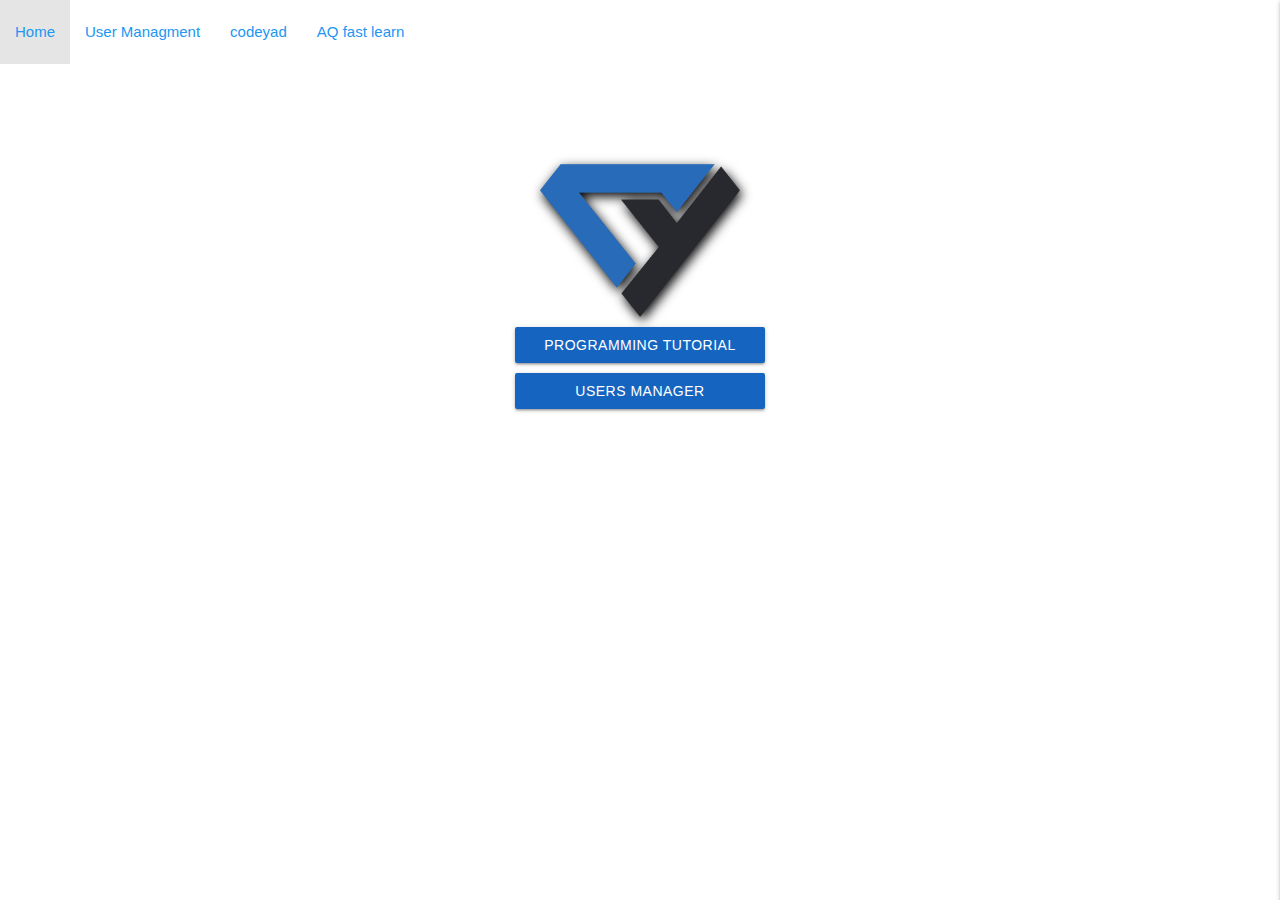
<file: index.html>
<!DOCTYPE html>
<html lang="en">
<head>
    <meta charset="UTF-8">
    <meta http-equiv="X-UA-Compatible" content="IE=edge">
    <meta name="viewport" content="width=device-width, initial-scale=1.0">
    <link href="https://fonts.googleapis.com/icon?family=Material+Icons" rel="stylesheet">
    <link rel="stylesheet" href="/front/css/style.css">
    <link rel="stylesheet" href="/front/css/util.css">
    <link rel="stylesheet" href="/front/materialize-v1.0.0/materialize/css/materialize.min.css">
    <title>Document</title>
</head>
<body>
   <!-- navbar section ---------start-------------------- -->
    <nav class="white z-depth-0  top_navbar">
    <div class="nav-wrapper">
      <a href="#!" class="blue-text hide-on-med-and-up">Home</a>
      <a href="#" data-target="mobile-demo" class="sidenav-trigger blue-text"><i class="material-icons">menu</i></a>
      <ul class="hide-on-med-and-down">
        <li><a href="/" class="blue-text">Home</a></li>
        <li><a href="/User.html" class="blue-text">User Managment</a></li>
        <li><a href="/httpt://codeyad.com" class="blue-text">codeyad</a></li>
        <li><a href="https://www.youtube.com/channel/UC7_WFOLcQ4x9HCat_pE3hcA" class="blue-text">AQ fast learn</a></li>
      </ul>
    </div>
  </nav>

  <ul class="sidenav" id="mobile-demo">

    <li>
        <div class="user-view">
        <div class="background">
          <img src="/front/image/office.jpg" class="w-full">
        </div>
        <a><img class="circle" src="/front/image/3.jpg"></a>
        <a><span class="white-text name">maede shobeiri</span></a>
        <a><span class="white-text email">maedehshobeiri@gmail.com</span></a>
      </div>
    </li>
      <li>
        <a href="https://www.youtube.com/channel/UC7_WFOLcQ4*9HCat_pE3hcA">
        <i class="material-icons">insert_link</i>
         AQ Fast Learn
        </a>
    </li>
      <li>
        <a href="https://codeyad.com">
        <i class="material-icons">insert_link</i>
        Codeyad
    </a>
</li>
      <li><div class="divider"></div></li>
      <li><a class="subheader">pages</a></li>
      <li><a class="waves-effect" href="/">Home</a></li>
      <li><a class="waves-effect" href="/User.html">Users</a></li>

  </ul>
   <!-- navbar section ---------end------- -->


  <!-- home section ---------start-------------------- -->

  <section class="flex-c-m flex-col sizefull p-r-20 p-l-20 p-t-100">
    <img src="/front/image/codeyad.png" class="w-full max-w-200 filter_shadow">
    <a href="https://www.youtube.com/channel/UC7_WFOLcQ4x9HCat_pE3hcA" class="waves-effect waves-light btn blue darken-3 w-full max-w-250 m-t-10 mb-10 rounded_pill">Programming Tutorial</a>
    <a href="/user.html" class="waves-effect waves-light btn blue darken-3 w-full max-w-250 m-t-10 mb-10 rounded_pill">Users Manager</a>
  </section>
   <!-- home section ---------end------- -->



    <script src="/front/materialize-v1.0.0/materialize/js/materialize.min.js"></script>
    <script src="/front/js/app.js"></script>
</body>
</html>
</file>
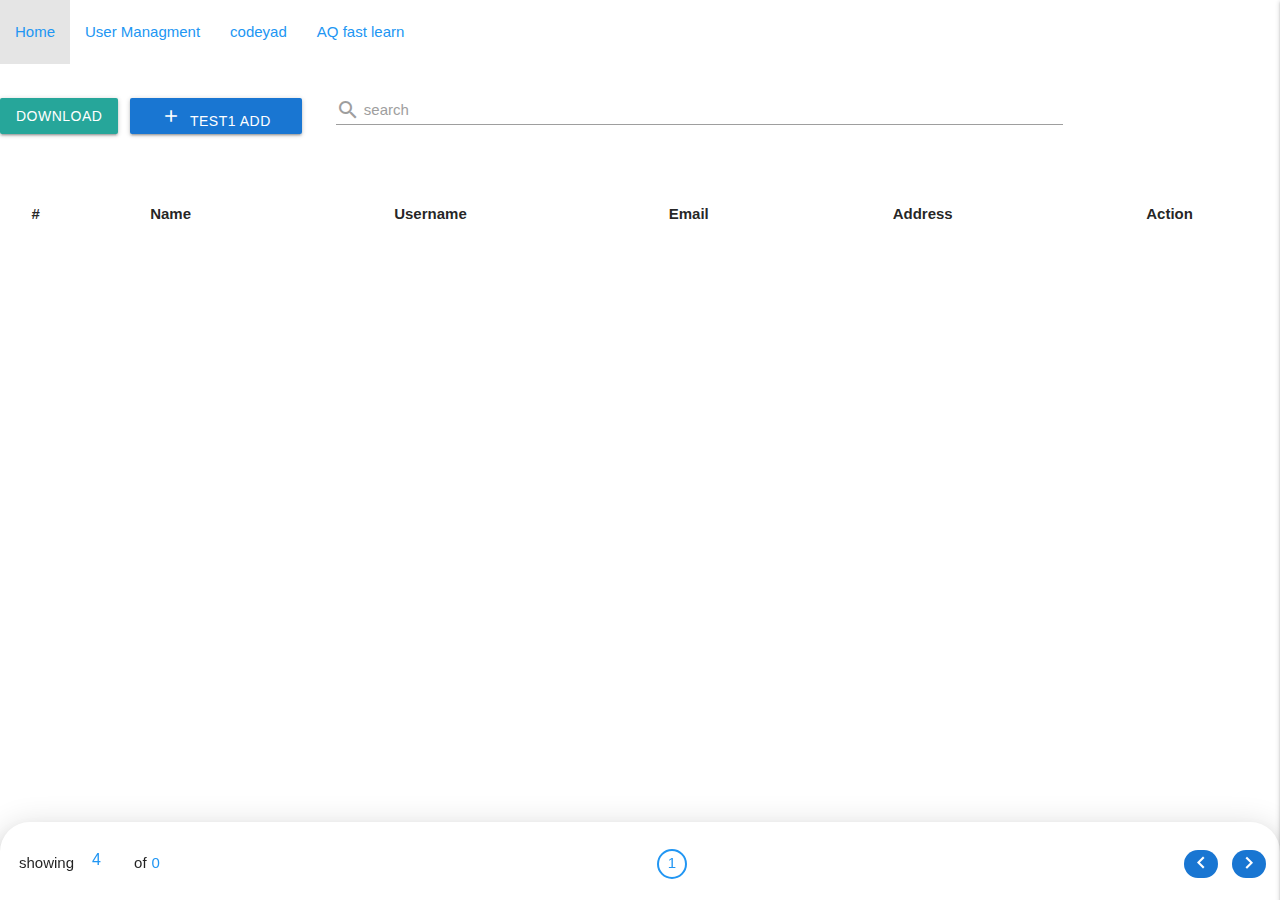
<file: User.html>
<!DOCTYPE html>
<html lang="en">
<head>
    <meta charset="UTF-8">
    <meta http-equiv="X-UA-Compatible" content="IE=edge">
    <meta name="viewport" content="width=device-width, initial-scale=1.0">
    <link href="https://fonts.googleapis.com/icon?family=Material+Icons" rel="stylesheet">
    <link rel="stylesheet" href="/front/css/style.css">
    <link rel="stylesheet" href="/front/css/util.css">
    <link rel="stylesheet" href="/front/materialize-v1.0.0/materialize/css/materialize.min.css">
    <link rel="icon"type="image/x-icon" href="/front/image/codeyad.png">
    <title>Document</title>
</head>
<body x-data="usersData">
   <!-- navbar section ---------start-------------------- -->
    <nav class="white z-depth-0  top_navbar">
    <div class="nav-wrapper">
      <a href="#!" class="blue-text hide-on-med-and-up">User Managment</a>
      <a href="#" data-target="mobile-demo" class="sidenav-trigger blue-text "><i class="material-icons">menu</i></a>
      <ul class="hide-on-med-and-down">
        <li><a href="/" class="blue-text">Home</a></li>
        <li><a href="/User.html" class="blue-text">User Managment</a></li>
        <li><a href="httpt://codeyad.com" class="blue-text">codeyad</a></li>
        <li><a href="https://www.youtube.com/channel/UC7_WFOLcQ4x9HCat_pE3hcA" class="blue-text">AQ fast learn</a></li>
      </ul>
    </div>
  </nav>

  <ul class="sidenav" id="mobile-demo">

    <li>
        <div class="user-view">
        <div class="background">
          <img src="/front/image/office.jpg" class="w-full">
        </div>
        <a><img class="circle" src="/front/image/3.jpg"></a>
        <a><span class="white-text name">maede shobeiri</span></a>
        <a><span class="white-text email">maedehshobeiri@gmail.com</span></a>
      </div>
    </li>
      <li>
        <a href="https://www.youtube.com/channel/UC7_WFOLcQ4*9HCat_pE3hcA">
        <i class="material-icons">insert_link</i>
         AQ Fast Learn
        </a>
    </li>
      <li>
        <a href="https://codeyad.com">
        <i class="material-icons">insert_link</i>
        Codeyad
    </a>
</li>
      <li><div class="divider"></div></li>
      <li><a class="subheader">pages</a></li>
      <li><a class="waves-effect" href="/">Home</a></li>
      <li><a class="waves-effect" href="/User.html">Users</a></li>

  </ul>
   <!-- navbar section ---------end------- -->

  <!-- content section ---------start-------------------- -->
  <section id="top_actions_section" class="row m-b-0 container" x-data="testController">
  <a id="download" class="btn">download</a>
    <!-- add Button _________ -->
  <div class="p-l-10 p-r-10 p-t-10 col s12 m3 l2">
    <button id="add_user_button" class="waves-effect waves-light btn blue darken-2 p-l-30 p-r-30 w-full rounded_pill flex-c"
     x-on:click="showAddModal = true; userIdToEdit: null; handleResetForm()">
        <i class="material-icons m-r-5 ">add</i>
        <span x-text="testField"></span>
        Add User
    </button>
  </div> 
  <!-- search section____________ -->  
  <div class="row col s12 m9 l8 m-b-5">
    <div class="input-field col s12" x-init="$watch('searchChar', (value)=>handleSearch(value))">
      <input id="search" type="text" class="validate" x-model="searchChar">
      <label for="search">
        <i class="material-icons pos-relative top-7">search</i>
        search
      </label>
    </div>
  </div>
  <div class="col l2 hide-on-med-and-dow"></div>
  </section>

  <template x-if="isLoading">
    <div class="center-align">
      <div class="preloader-wrapper small active">
        <div class="spinner-layer spinner-green-only">
          <div class="circle-clipper left">
            <div class="circle"></div>
          </div><div class="gap-patch">
            <div class="circle"></div>
          </div><div class="circle-clipper right">
            <div class="circle"></div>
          </div>
        </div>
      </div>
    </div>
  </template>
  

  <section class="user_list_section" x-init="getUsers()">
    <ul class="collapsible hide-on-med-and-up">
      <template x-for="user in pageUsers">
        <li class="users_list_item">
          <div class="collapsible-header">
            <i class="material-icons blue-text darken-2 users_list_arrow_icon trans-0-2">arrow_drop_down_circle</i>
            <span x-text="user.name"></span>
          </div>
          <div class="collapsible-body">
            <div class="p-all-5">
              <span class="f-bold">Username : </span>
              <span x-text="user.username"></span>
            </div>
            <div class="p-all-5">
              <span class="f-bold">Email : </span>
              <span x-text="user.email"></span>
            </div>
            <div class="p-all-5">
              <span class="f-bold">Address : </span>
              <span x-text="(user.address?.city || '' ) + '-' + (user.address?.street || '' )"></span>
            </div>
            <div class="p-all-5 ">
              <span class="f-bold"> Action : </span>
            <i class="material-icons red-text m-l-5 m-r-5" x-on:click="handleDeleteUser(user.id)">delete_forever</i>
            <i class="material-icons orange-text darken-3 m-l-5 m-r-5" x-on:click="handleUpdateUser(user)">edit</i>             
          </div>
          </div>
        </li>
       </template>
    </ul>

    <div class="hide-on-med-and-down show-on-medium-and-up container">
      <table class="striped centered highlight">
        <thead>
          <tr>
            <th>#</th>
            <th>Name</th>
            <th>Username</th>
            <th>Email</th>
            <th>Address</th>
            <th>Action</th>
          </tr>
        </thead>

        <tbody class="desktop_table_body">
          <template x-for="user in pageUsers">
            <tr>
              <td x-text="user.id"></td>
              <td x-text="user.name"></td>
              <td x-text="user.username"></td>
              <td x-text="user.email"></td>
              <td x-text="(user.address?.city || '' )+' - '+(user.address?.street || '' )"></td>
              <td>
                <i class="material-icons orange-text darken-3 m-l-5 m-r-5 hov-pointer" x-on:click="handleUpdateUser(user)">edit</i>
                <i class="material-icons red-text m-l-5 m-r-5 hov-pointer" x-on:click="handleDeleteUser(user.id)">
                  delete_forever
                </i>
              </td>
            </tr>
          </template>
        </tbody>
      </table>
    </div>

    <div class="pagination_container container p-l-9 p-r-9 p-t-15 p-b-10 flex-sb-m pos-fixed left-0 right-0 bottom-0 z-depth-4 rounded_top_30">

      <div class="pagination_item_counts flex-l p-l-10 flex-l-m">
        showing
        <span class="m-l-5 m-r-5 max-w-50">
          <input type="number" class="blue-text darken-2 no-border center-align m-b-0" x-on:change="handleChangeItemsCount($el)" x-bind:value="itemscount">
        </span>
        of
        <span class="blue-text darken-2 m-l-5 m-r-5" x-text="users.length"></span>
      </div>
      <strong x-text="currentpage" class="blue-text page_number"></strong>

      <div class="pagination_buttons">
        <i class="material-icons blue darken-2 m-l-5 m-r-5 p-l-5 p-r-5 p-t-1 p-b-3 waves-effect waves-light white-text rounded_pill" x-on:click="prevpage()">keyboard_arrow_left</i>
        <i class="material-icons blue darken-2 m-l-5 m-r-5 p-l-5 p-r-5 p-t-1 p-b-3 waves-effect waves-light white-text rounded_pill" x-on:click="nextpage()" >keyboard_arrow_right</i>
      </div>

    </div>
   </section>



  <div class="add_user_modal_back" x-show ="showAddModal" x-transition x-on:click="showAddModal = false"></div>
  <div class="add_user_modal container rounded_top_30 trans-0-3" x-bind:class="showAddModal ? 'show' : ' ' ">
  <div class="row p-t-10 p-b-10 p-r-40 p-l-40 center-on-small-only">
    <h5>
      <i class="material-icons m-r-10 m-l-10 pos-relative top-4">person_add</i>
      <span x-text="userIdToEdit ?  'Edit User' : 'Add User' "></span>
    </h5>

    <form>
      <div class="input-field col s12">
        <input id="name" type="text" class="validate " x-model="newUserInfo.name"/>
        <label for="name">name:</label>
      </div>

      <div class="input-field col s12">
        <input id="username" type="text" class="validate" x-model="newUserInfo.username"/>
        <label for="username">username: </label>
      </div>
      
      <div class="input-field col s12">
        <input id="email" type="email" class="validate" x-model="newUserInfo.email"/>
        <label for="email">Email</label>
        </div>


        <button
        type="button"
        class="waves-effect waves-light btn blue darken-1 m-t-20 m-b-10 w-full max-w-250 rounded_pill " x-on:click="userIdToEdit? handleConfirmEditUser() : handleSubmitAddUserForm()" x-bind:class="{'pulse' : isLoading , 'orange' : userIdToEdit}"  x-bind:disabled="isLoading">
        submit
      </button>

    </form>
  </div>
  </div>

   <!-- content section ---------end------- -->

    <script src="/front/js/axios.js"></script>
    <script src="/front/js/alpinejscontollers/userscontollores.js"></script>
    <script src="/front/js/alpinejscontollers/testcontollores.js"></script>
    <script defer src="/front/js/alpine.js"></script>
    <script src="/front/materialize-v1.0.0/materialize/js/materialize.min.js"></script>
    <script src="/front/js/app.js"></script>
    <script src="/front/js/users.js"></script>
</body>
</html>
</file>
<file: front/css/style.css>
@media(min-width:600px){
    .top_navbar{
        box-shadow: 0 0 50px gray !important;
    }
    
    #top_actions_section{
        display: flex !important;
        align-items: center !important;
    }
}

.users_list_item.active .users_list_arrow_icon{
    transform: rotate(180deg);
}

.users_list_item.active , .users_list_item.active .collapsible-header{
    background-color: rgba(190, 185, 185, 0.322);
}

table.highlight > tbody > tr:hover {
    background-color: #bbdefb;
}

.container{
    width: 100% !important;
}

.add_user_modal_back{
    position: fixed;
    width: 100%;
    height: 100vh;
    background-color: rgba(0,0,0,0.5);
    top: 0;
    left: 0;
    z-index: 999;
}

.add_user_modal{
    position: fixed;
    height: 70vh;
    background-color: white;
    bottom: 0;
    z-index: 1000;
    left: 0;
    right: 0;
    bottom: -70vh;
}
.add_user_modal.show{
    box-shadow: 0 0 10px blue;
    bottom: 0;
}

.user_list_section{
    height: calc( 100vh - 300px);
    overflow: auto ;
}

.page_number{
    display: flex;
    justify-content: center;
    align-items: center;
    border: 2px solid;
    border-radius: 100%;
    width: 30px;
    height: 30px;

}
</file>
<file: front/css/util.css>
/*[ FONT SIZE ]
///////////////////////////////////////////////////////////
*/
.f-bold{font-weight: bold;}
.fs-1 {font-size: 1px;}
.fs-2 {font-size: 2px;}
.fs-3 {font-size: 3px;}
.fs-4 {font-size: 4px;}
.fs-5 {font-size: 5px;}
.fs-6 {font-size: 6px;}
.fs-7 {font-size: 7px;}
.fs-8 {font-size: 8px;}
.fs-9 {font-size: 9px;}
.fs-10 {font-size: 10px;}
.fs-11 {font-size: 11px;}
.fs-12 {font-size: 12px;}
.fs-13 {font-size: 13px;}
.fs-14 {font-size: 14px;}
.fs-15 {font-size: 15px;}
.fs-16 {font-size: 16px;}
.fs-17 {font-size: 17px;}
.fs-18 {font-size: 18px;}
.fs-19 {font-size: 19px;}
.fs-20 {font-size: 20px;}
.fs-21 {font-size: 21px;}
.fs-22 {font-size: 22px;}
.fs-23 {font-size: 23px;}
.fs-24 {font-size: 24px;}
.fs-25 {font-size: 25px;}
.fs-26 {font-size: 26px;}
.fs-27 {font-size: 27px;}
.fs-28 {font-size: 28px;}
.fs-29 {font-size: 29px;}
.fs-30 {font-size: 30px;}
.fs-31 {font-size: 31px;}
.fs-32 {font-size: 32px;}
.fs-33 {font-size: 33px;}
.fs-34 {font-size: 34px;}
.fs-35 {font-size: 35px;}
.fs-36 {font-size: 36px;}
.fs-37 {font-size: 37px;}
.fs-38 {font-size: 38px;}
.fs-39 {font-size: 39px;}
.fs-40 {font-size: 40px;}
.fs-41 {font-size: 41px;}
.fs-42 {font-size: 42px;}
.fs-43 {font-size: 43px;}
.fs-44 {font-size: 44px;}
.fs-45 {font-size: 45px;}
.fs-46 {font-size: 46px;}
.fs-47 {font-size: 47px;}
.fs-48 {font-size: 48px;}
.fs-49 {font-size: 49px;}
.fs-50 {font-size: 50px;}
.fs-51 {font-size: 51px;}
.fs-52 {font-size: 52px;}
.fs-53 {font-size: 53px;}
.fs-54 {font-size: 54px;}
.fs-55 {font-size: 55px;}
.fs-56 {font-size: 56px;}
.fs-57 {font-size: 57px;}
.fs-58 {font-size: 58px;}
.fs-59 {font-size: 59px;}
.fs-60 {font-size: 60px;}
.fs-61 {font-size: 61px;}
.fs-62 {font-size: 62px;}
.fs-63 {font-size: 63px;}
.fs-64 {font-size: 64px;}
.fs-65 {font-size: 65px;}
.fs-66 {font-size: 66px;}
.fs-67 {font-size: 67px;}
.fs-68 {font-size: 68px;}
.fs-69 {font-size: 69px;}
.fs-70 {font-size: 70px;}
.fs-71 {font-size: 71px;}
.fs-72 {font-size: 72px;}
.fs-73 {font-size: 73px;}
.fs-74 {font-size: 74px;}
.fs-75 {font-size: 75px;}
.fs-76 {font-size: 76px;}
.fs-77 {font-size: 77px;}
.fs-78 {font-size: 78px;}
.fs-79 {font-size: 79px;}
.fs-80 {font-size: 80px;}
.fs-81 {font-size: 81px;}
.fs-82 {font-size: 82px;}
.fs-83 {font-size: 83px;}
.fs-84 {font-size: 84px;}
.fs-85 {font-size: 85px;}
.fs-86 {font-size: 86px;}
.fs-87 {font-size: 87px;}
.fs-88 {font-size: 88px;}
.fs-89 {font-size: 89px;}
.fs-90 {font-size: 90px;}
.fs-91 {font-size: 91px;}
.fs-92 {font-size: 92px;}
.fs-93 {font-size: 93px;}
.fs-94 {font-size: 94px;}
.fs-95 {font-size: 95px;}
.fs-96 {font-size: 96px;}
.fs-97 {font-size: 97px;}
.fs-98 {font-size: 98px;}
.fs-99 {font-size: 99px;}
.fs-100 {font-size: 100px;}
.fs-101 {font-size: 101px;}
.fs-102 {font-size: 102px;}
.fs-103 {font-size: 103px;}
.fs-104 {font-size: 104px;}
.fs-105 {font-size: 105px;}
.fs-106 {font-size: 106px;}
.fs-107 {font-size: 107px;}
.fs-108 {font-size: 108px;}
.fs-109 {font-size: 109px;}
.fs-110 {font-size: 110px;}
.fs-111 {font-size: 111px;}
.fs-112 {font-size: 112px;}
.fs-113 {font-size: 113px;}
.fs-114 {font-size: 114px;}
.fs-115 {font-size: 115px;}
.fs-116 {font-size: 116px;}
.fs-117 {font-size: 117px;}
.fs-118 {font-size: 118px;}
.fs-119 {font-size: 119px;}
.fs-120 {font-size: 120px;}
.fs-121 {font-size: 121px;}
.fs-122 {font-size: 122px;}
.fs-123 {font-size: 123px;}
.fs-124 {font-size: 124px;}
.fs-125 {font-size: 125px;}
.fs-126 {font-size: 126px;}
.fs-127 {font-size: 127px;}
.fs-128 {font-size: 128px;}
.fs-129 {font-size: 129px;}
.fs-130 {font-size: 130px;}
.fs-131 {font-size: 131px;}
.fs-132 {font-size: 132px;}
.fs-133 {font-size: 133px;}
.fs-134 {font-size: 134px;}
.fs-135 {font-size: 135px;}
.fs-136 {font-size: 136px;}
.fs-137 {font-size: 137px;}
.fs-138 {font-size: 138px;}
.fs-139 {font-size: 139px;}
.fs-140 {font-size: 140px;}
.fs-141 {font-size: 141px;}
.fs-142 {font-size: 142px;}
.fs-143 {font-size: 143px;}
.fs-144 {font-size: 144px;}
.fs-145 {font-size: 145px;}
.fs-146 {font-size: 146px;}
.fs-147 {font-size: 147px;}
.fs-148 {font-size: 148px;}
.fs-149 {font-size: 149px;}
.fs-150 {font-size: 150px;}
.fs-151 {font-size: 151px;}
.fs-152 {font-size: 152px;}
.fs-153 {font-size: 153px;}
.fs-154 {font-size: 154px;}
.fs-155 {font-size: 155px;}
.fs-156 {font-size: 156px;}
.fs-157 {font-size: 157px;}
.fs-158 {font-size: 158px;}
.fs-159 {font-size: 159px;}
.fs-160 {font-size: 160px;}
.fs-161 {font-size: 161px;}
.fs-162 {font-size: 162px;}
.fs-163 {font-size: 163px;}
.fs-164 {font-size: 164px;}
.fs-165 {font-size: 165px;}
.fs-166 {font-size: 166px;}
.fs-167 {font-size: 167px;}
.fs-168 {font-size: 168px;}
.fs-169 {font-size: 169px;}
.fs-170 {font-size: 170px;}
.fs-171 {font-size: 171px;}
.fs-172 {font-size: 172px;}
.fs-173 {font-size: 173px;}
.fs-174 {font-size: 174px;}
.fs-175 {font-size: 175px;}
.fs-176 {font-size: 176px;}
.fs-177 {font-size: 177px;}
.fs-178 {font-size: 178px;}
.fs-179 {font-size: 179px;}
.fs-180 {font-size: 180px;}
.fs-181 {font-size: 181px;}
.fs-182 {font-size: 182px;}
.fs-183 {font-size: 183px;}
.fs-184 {font-size: 184px;}
.fs-185 {font-size: 185px;}
.fs-186 {font-size: 186px;}
.fs-187 {font-size: 187px;}
.fs-188 {font-size: 188px;}
.fs-189 {font-size: 189px;}
.fs-190 {font-size: 190px;}
.fs-191 {font-size: 191px;}
.fs-192 {font-size: 192px;}
.fs-193 {font-size: 193px;}
.fs-194 {font-size: 194px;}
.fs-195 {font-size: 195px;}
.fs-196 {font-size: 196px;}
.fs-197 {font-size: 197px;}
.fs-198 {font-size: 198px;}
.fs-199 {font-size: 199px;}
.fs-200 {font-size: 200px;}

/*[ PADDING ]
///////////////////////////////////////////////////////////
*/
.p-all-0{padding: 0 !important;}
.p-all-1{padding: 1px !important;}
.p-all-2{padding: 2px !important;}
.p-all-3{padding: 3px !important;}
.p-all-4{padding: 4px !important;}
.p-all-5{padding: 5px !important;}
.p-all-6{padding: 6px !important;}
.p-all-7{padding: 7px !important;}
.p-all-8{padding: 8px !important;}
.p-all-9{padding: 9px !important;}
.p-t-0 {padding-top: 0px;}
.p-t-1 {padding-top: 1px;}
.p-t-2 {padding-top: 2px;}
.p-t-3 {padding-top: 3px;}
.p-t-4 {padding-top: 4px;}
.p-t-5 {padding-top: 5px;}
.p-t-6 {padding-top: 6px;}
.p-t-7 {padding-top: 7px;}
.p-t-8 {padding-top: 8px;}
.p-t-9 {padding-top: 9px;}
.p-t-10 {padding-top: 10px;}
.p-t-11 {padding-top: 11px;}
.p-t-12 {padding-top: 12px;}
.p-t-13 {padding-top: 13px;}
.p-t-14 {padding-top: 14px;}
.p-t-15 {padding-top: 15px;}
.p-t-16 {padding-top: 16px;}
.p-t-17 {padding-top: 17px;}
.p-t-18 {padding-top: 18px;}
.p-t-19 {padding-top: 19px;}
.p-t-20 {padding-top: 20px;}
.p-t-21 {padding-top: 21px;}
.p-t-22 {padding-top: 22px;}
.p-t-23 {padding-top: 23px;}
.p-t-24 {padding-top: 24px;}
.p-t-25 {padding-top: 25px;}
.p-t-26 {padding-top: 26px;}
.p-t-27 {padding-top: 27px;}
.p-t-28 {padding-top: 28px;}
.p-t-29 {padding-top: 29px;}
.p-t-30 {padding-top: 30px;}
.p-t-31 {padding-top: 31px;}
.p-t-32 {padding-top: 32px;}
.p-t-33 {padding-top: 33px;}
.p-t-34 {padding-top: 34px;}
.p-t-35 {padding-top: 35px;}
.p-t-36 {padding-top: 36px;}
.p-t-37 {padding-top: 37px;}
.p-t-38 {padding-top: 38px;}
.p-t-39 {padding-top: 39px;}
.p-t-40 {padding-top: 40px;}
.p-t-41 {padding-top: 41px;}
.p-t-42 {padding-top: 42px;}
.p-t-43 {padding-top: 43px;}
.p-t-44 {padding-top: 44px;}
.p-t-45 {padding-top: 45px;}
.p-t-46 {padding-top: 46px;}
.p-t-47 {padding-top: 47px;}
.p-t-48 {padding-top: 48px;}
.p-t-49 {padding-top: 49px;}
.p-t-50 {padding-top: 50px;}
.p-t-51 {padding-top: 51px;}
.p-t-52 {padding-top: 52px;}
.p-t-53 {padding-top: 53px;}
.p-t-54 {padding-top: 54px;}
.p-t-55 {padding-top: 55px;}
.p-t-56 {padding-top: 56px;}
.p-t-57 {padding-top: 57px;}
.p-t-58 {padding-top: 58px;}
.p-t-59 {padding-top: 59px;}
.p-t-60 {padding-top: 60px;}
.p-t-61 {padding-top: 61px;}
.p-t-62 {padding-top: 62px;}
.p-t-63 {padding-top: 63px;}
.p-t-64 {padding-top: 64px;}
.p-t-65 {padding-top: 65px;}
.p-t-66 {padding-top: 66px;}
.p-t-67 {padding-top: 67px;}
.p-t-68 {padding-top: 68px;}
.p-t-69 {padding-top: 69px;}
.p-t-70 {padding-top: 70px;}
.p-t-71 {padding-top: 71px;}
.p-t-72 {padding-top: 72px;}
.p-t-73 {padding-top: 73px;}
.p-t-74 {padding-top: 74px;}
.p-t-75 {padding-top: 75px;}
.p-t-76 {padding-top: 76px;}
.p-t-77 {padding-top: 77px;}
.p-t-78 {padding-top: 78px;}
.p-t-79 {padding-top: 79px;}
.p-t-80 {padding-top: 80px;}
.p-t-81 {padding-top: 81px;}
.p-t-82 {padding-top: 82px;}
.p-t-83 {padding-top: 83px;}
.p-t-84 {padding-top: 84px;}
.p-t-85 {padding-top: 85px;}
.p-t-86 {padding-top: 86px;}
.p-t-87 {padding-top: 87px;}
.p-t-88 {padding-top: 88px;}
.p-t-89 {padding-top: 89px;}
.p-t-90 {padding-top: 90px;}
.p-t-91 {padding-top: 91px;}
.p-t-92 {padding-top: 92px;}
.p-t-93 {padding-top: 93px;}
.p-t-94 {padding-top: 94px;}
.p-t-95 {padding-top: 95px;}
.p-t-96 {padding-top: 96px;}
.p-t-97 {padding-top: 97px;}
.p-t-98 {padding-top: 98px;}
.p-t-99 {padding-top: 99px;}
.p-t-100 {padding-top: 100px;}
.p-t-101 {padding-top: 101px;}
.p-t-102 {padding-top: 102px;}
.p-t-103 {padding-top: 103px;}
.p-t-104 {padding-top: 104px;}
.p-t-105 {padding-top: 105px;}
.p-t-106 {padding-top: 106px;}
.p-t-107 {padding-top: 107px;}
.p-t-108 {padding-top: 108px;}
.p-t-109 {padding-top: 109px;}
.p-t-110 {padding-top: 110px;}
.p-t-111 {padding-top: 111px;}
.p-t-112 {padding-top: 112px;}
.p-t-113 {padding-top: 113px;}
.p-t-114 {padding-top: 114px;}
.p-t-115 {padding-top: 115px;}
.p-t-116 {padding-top: 116px;}
.p-t-117 {padding-top: 117px;}
.p-t-118 {padding-top: 118px;}
.p-t-119 {padding-top: 119px;}
.p-t-120 {padding-top: 120px;}
.p-t-121 {padding-top: 121px;}
.p-t-122 {padding-top: 122px;}
.p-t-123 {padding-top: 123px;}
.p-t-124 {padding-top: 124px;}
.p-t-125 {padding-top: 125px;}
.p-t-126 {padding-top: 126px;}
.p-t-127 {padding-top: 127px;}
.p-t-128 {padding-top: 128px;}
.p-t-129 {padding-top: 129px;}
.p-t-130 {padding-top: 130px;}
.p-t-131 {padding-top: 131px;}
.p-t-132 {padding-top: 132px;}
.p-t-133 {padding-top: 133px;}
.p-t-134 {padding-top: 134px;}
.p-t-135 {padding-top: 135px;}
.p-t-136 {padding-top: 136px;}
.p-t-137 {padding-top: 137px;}
.p-t-138 {padding-top: 138px;}
.p-t-139 {padding-top: 139px;}
.p-t-140 {padding-top: 140px;}
.p-t-141 {padding-top: 141px;}
.p-t-142 {padding-top: 142px;}
.p-t-143 {padding-top: 143px;}
.p-t-144 {padding-top: 144px;}
.p-t-145 {padding-top: 145px;}
.p-t-146 {padding-top: 146px;}
.p-t-147 {padding-top: 147px;}
.p-t-148 {padding-top: 148px;}
.p-t-149 {padding-top: 149px;}
.p-t-150 {padding-top: 150px;}
.p-t-151 {padding-top: 151px;}
.p-t-152 {padding-top: 152px;}
.p-t-153 {padding-top: 153px;}
.p-t-154 {padding-top: 154px;}
.p-t-155 {padding-top: 155px;}
.p-t-156 {padding-top: 156px;}
.p-t-157 {padding-top: 157px;}
.p-t-158 {padding-top: 158px;}
.p-t-159 {padding-top: 159px;}
.p-t-160 {padding-top: 160px;}
.p-t-161 {padding-top: 161px;}
.p-t-162 {padding-top: 162px;}
.p-t-163 {padding-top: 163px;}
.p-t-164 {padding-top: 164px;}
.p-t-165 {padding-top: 165px;}
.p-t-166 {padding-top: 166px;}
.p-t-167 {padding-top: 167px;}
.p-t-168 {padding-top: 168px;}
.p-t-169 {padding-top: 169px;}
.p-t-170 {padding-top: 170px;}
.p-t-171 {padding-top: 171px;}
.p-t-172 {padding-top: 172px;}
.p-t-173 {padding-top: 173px;}
.p-t-174 {padding-top: 174px;}
.p-t-175 {padding-top: 175px;}
.p-t-176 {padding-top: 176px;}
.p-t-177 {padding-top: 177px;}
.p-t-178 {padding-top: 178px;}
.p-t-179 {padding-top: 179px;}
.p-t-180 {padding-top: 180px;}
.p-t-181 {padding-top: 181px;}
.p-t-182 {padding-top: 182px;}
.p-t-183 {padding-top: 183px;}
.p-t-184 {padding-top: 184px;}
.p-t-185 {padding-top: 185px;}
.p-t-186 {padding-top: 186px;}
.p-t-187 {padding-top: 187px;}
.p-t-188 {padding-top: 188px;}
.p-t-189 {padding-top: 189px;}
.p-t-190 {padding-top: 190px;}
.p-t-191 {padding-top: 191px;}
.p-t-192 {padding-top: 192px;}
.p-t-193 {padding-top: 193px;}
.p-t-194 {padding-top: 194px;}
.p-t-195 {padding-top: 195px;}
.p-t-196 {padding-top: 196px;}
.p-t-197 {padding-top: 197px;}
.p-t-198 {padding-top: 198px;}
.p-t-199 {padding-top: 199px;}
.p-t-200 {padding-top: 200px;}
.p-t-201 {padding-top: 201px;}
.p-t-202 {padding-top: 202px;}
.p-t-203 {padding-top: 203px;}
.p-t-204 {padding-top: 204px;}
.p-t-205 {padding-top: 205px;}
.p-t-206 {padding-top: 206px;}
.p-t-207 {padding-top: 207px;}
.p-t-208 {padding-top: 208px;}
.p-t-209 {padding-top: 209px;}
.p-t-210 {padding-top: 210px;}
.p-t-211 {padding-top: 211px;}
.p-t-212 {padding-top: 212px;}
.p-t-213 {padding-top: 213px;}
.p-t-214 {padding-top: 214px;}
.p-t-215 {padding-top: 215px;}
.p-t-216 {padding-top: 216px;}
.p-t-217 {padding-top: 217px;}
.p-t-218 {padding-top: 218px;}
.p-t-219 {padding-top: 219px;}
.p-t-220 {padding-top: 220px;}
.p-t-221 {padding-top: 221px;}
.p-t-222 {padding-top: 222px;}
.p-t-223 {padding-top: 223px;}
.p-t-224 {padding-top: 224px;}
.p-t-225 {padding-top: 225px;}
.p-t-226 {padding-top: 226px;}
.p-t-227 {padding-top: 227px;}
.p-t-228 {padding-top: 228px;}
.p-t-229 {padding-top: 229px;}
.p-t-230 {padding-top: 230px;}
.p-t-231 {padding-top: 231px;}
.p-t-232 {padding-top: 232px;}
.p-t-233 {padding-top: 233px;}
.p-t-234 {padding-top: 234px;}
.p-t-235 {padding-top: 235px;}
.p-t-236 {padding-top: 236px;}
.p-t-237 {padding-top: 237px;}
.p-t-238 {padding-top: 238px;}
.p-t-239 {padding-top: 239px;}
.p-t-240 {padding-top: 240px;}
.p-t-241 {padding-top: 241px;}
.p-t-242 {padding-top: 242px;}
.p-t-243 {padding-top: 243px;}
.p-t-244 {padding-top: 244px;}
.p-t-245 {padding-top: 245px;}
.p-t-246 {padding-top: 246px;}
.p-t-247 {padding-top: 247px;}
.p-t-248 {padding-top: 248px;}
.p-t-249 {padding-top: 249px;}
.p-t-250 {padding-top: 250px;}
.p-b-0 {padding-bottom: 0px;}
.p-b-1 {padding-bottom: 1px;}
.p-b-2 {padding-bottom: 2px;}
.p-b-3 {padding-bottom: 3px;}
.p-b-4 {padding-bottom: 4px;}
.p-b-5 {padding-bottom: 5px;}
.p-b-6 {padding-bottom: 6px;}
.p-b-7 {padding-bottom: 7px;}
.p-b-8 {padding-bottom: 8px;}
.p-b-9 {padding-bottom: 9px;}
.p-b-10 {padding-bottom: 10px;}
.p-b-11 {padding-bottom: 11px;}
.p-b-12 {padding-bottom: 12px;}
.p-b-13 {padding-bottom: 13px;}
.p-b-14 {padding-bottom: 14px;}
.p-b-15 {padding-bottom: 15px;}
.p-b-16 {padding-bottom: 16px;}
.p-b-17 {padding-bottom: 17px;}
.p-b-18 {padding-bottom: 18px;}
.p-b-19 {padding-bottom: 19px;}
.p-b-20 {padding-bottom: 20px;}
.p-b-21 {padding-bottom: 21px;}
.p-b-22 {padding-bottom: 22px;}
.p-b-23 {padding-bottom: 23px;}
.p-b-24 {padding-bottom: 24px;}
.p-b-25 {padding-bottom: 25px;}
.p-b-26 {padding-bottom: 26px;}
.p-b-27 {padding-bottom: 27px;}
.p-b-28 {padding-bottom: 28px;}
.p-b-29 {padding-bottom: 29px;}
.p-b-30 {padding-bottom: 30px;}
.p-b-31 {padding-bottom: 31px;}
.p-b-32 {padding-bottom: 32px;}
.p-b-33 {padding-bottom: 33px;}
.p-b-34 {padding-bottom: 34px;}
.p-b-35 {padding-bottom: 35px;}
.p-b-36 {padding-bottom: 36px;}
.p-b-37 {padding-bottom: 37px;}
.p-b-38 {padding-bottom: 38px;}
.p-b-39 {padding-bottom: 39px;}
.p-b-40 {padding-bottom: 40px;}
.p-b-41 {padding-bottom: 41px;}
.p-b-42 {padding-bottom: 42px;}
.p-b-43 {padding-bottom: 43px;}
.p-b-44 {padding-bottom: 44px;}
.p-b-45 {padding-bottom: 45px;}
.p-b-46 {padding-bottom: 46px;}
.p-b-47 {padding-bottom: 47px;}
.p-b-48 {padding-bottom: 48px;}
.p-b-49 {padding-bottom: 49px;}
.p-b-50 {padding-bottom: 50px;}
.p-b-51 {padding-bottom: 51px;}
.p-b-52 {padding-bottom: 52px;}
.p-b-53 {padding-bottom: 53px;}
.p-b-54 {padding-bottom: 54px;}
.p-b-55 {padding-bottom: 55px;}
.p-b-56 {padding-bottom: 56px;}
.p-b-57 {padding-bottom: 57px;}
.p-b-58 {padding-bottom: 58px;}
.p-b-59 {padding-bottom: 59px;}
.p-b-60 {padding-bottom: 60px;}
.p-b-61 {padding-bottom: 61px;}
.p-b-62 {padding-bottom: 62px;}
.p-b-63 {padding-bottom: 63px;}
.p-b-64 {padding-bottom: 64px;}
.p-b-65 {padding-bottom: 65px;}
.p-b-66 {padding-bottom: 66px;}
.p-b-67 {padding-bottom: 67px;}
.p-b-68 {padding-bottom: 68px;}
.p-b-69 {padding-bottom: 69px;}
.p-b-70 {padding-bottom: 70px;}
.p-b-71 {padding-bottom: 71px;}
.p-b-72 {padding-bottom: 72px;}
.p-b-73 {padding-bottom: 73px;}
.p-b-74 {padding-bottom: 74px;}
.p-b-75 {padding-bottom: 75px;}
.p-b-76 {padding-bottom: 76px;}
.p-b-77 {padding-bottom: 77px;}
.p-b-78 {padding-bottom: 78px;}
.p-b-79 {padding-bottom: 79px;}
.p-b-80 {padding-bottom: 80px;}
.p-b-81 {padding-bottom: 81px;}
.p-b-82 {padding-bottom: 82px;}
.p-b-83 {padding-bottom: 83px;}
.p-b-84 {padding-bottom: 84px;}
.p-b-85 {padding-bottom: 85px;}
.p-b-86 {padding-bottom: 86px;}
.p-b-87 {padding-bottom: 87px;}
.p-b-88 {padding-bottom: 88px;}
.p-b-89 {padding-bottom: 89px;}
.p-b-90 {padding-bottom: 90px;}
.p-b-91 {padding-bottom: 91px;}
.p-b-92 {padding-bottom: 92px;}
.p-b-93 {padding-bottom: 93px;}
.p-b-94 {padding-bottom: 94px;}
.p-b-95 {padding-bottom: 95px;}
.p-b-96 {padding-bottom: 96px;}
.p-b-97 {padding-bottom: 97px;}
.p-b-98 {padding-bottom: 98px;}
.p-b-99 {padding-bottom: 99px;}
.p-b-100 {padding-bottom: 100px;}
.p-b-101 {padding-bottom: 101px;}
.p-b-102 {padding-bottom: 102px;}
.p-b-103 {padding-bottom: 103px;}
.p-b-104 {padding-bottom: 104px;}
.p-b-105 {padding-bottom: 105px;}
.p-b-106 {padding-bottom: 106px;}
.p-b-107 {padding-bottom: 107px;}
.p-b-108 {padding-bottom: 108px;}
.p-b-109 {padding-bottom: 109px;}
.p-b-110 {padding-bottom: 110px;}
.p-b-111 {padding-bottom: 111px;}
.p-b-112 {padding-bottom: 112px;}
.p-b-113 {padding-bottom: 113px;}
.p-b-114 {padding-bottom: 114px;}
.p-b-115 {padding-bottom: 115px;}
.p-b-116 {padding-bottom: 116px;}
.p-b-117 {padding-bottom: 117px;}
.p-b-118 {padding-bottom: 118px;}
.p-b-119 {padding-bottom: 119px;}
.p-b-120 {padding-bottom: 120px;}
.p-b-121 {padding-bottom: 121px;}
.p-b-122 {padding-bottom: 122px;}
.p-b-123 {padding-bottom: 123px;}
.p-b-124 {padding-bottom: 124px;}
.p-b-125 {padding-bottom: 125px;}
.p-b-126 {padding-bottom: 126px;}
.p-b-127 {padding-bottom: 127px;}
.p-b-128 {padding-bottom: 128px;}
.p-b-129 {padding-bottom: 129px;}
.p-b-130 {padding-bottom: 130px;}
.p-b-131 {padding-bottom: 131px;}
.p-b-132 {padding-bottom: 132px;}
.p-b-133 {padding-bottom: 133px;}
.p-b-134 {padding-bottom: 134px;}
.p-b-135 {padding-bottom: 135px;}
.p-b-136 {padding-bottom: 136px;}
.p-b-137 {padding-bottom: 137px;}
.p-b-138 {padding-bottom: 138px;}
.p-b-139 {padding-bottom: 139px;}
.p-b-140 {padding-bottom: 140px;}
.p-b-141 {padding-bottom: 141px;}
.p-b-142 {padding-bottom: 142px;}
.p-b-143 {padding-bottom: 143px;}
.p-b-144 {padding-bottom: 144px;}
.p-b-145 {padding-bottom: 145px;}
.p-b-146 {padding-bottom: 146px;}
.p-b-147 {padding-bottom: 147px;}
.p-b-148 {padding-bottom: 148px;}
.p-b-149 {padding-bottom: 149px;}
.p-b-150 {padding-bottom: 150px;}
.p-b-151 {padding-bottom: 151px;}
.p-b-152 {padding-bottom: 152px;}
.p-b-153 {padding-bottom: 153px;}
.p-b-154 {padding-bottom: 154px;}
.p-b-155 {padding-bottom: 155px;}
.p-b-156 {padding-bottom: 156px;}
.p-b-157 {padding-bottom: 157px;}
.p-b-158 {padding-bottom: 158px;}
.p-b-159 {padding-bottom: 159px;}
.p-b-160 {padding-bottom: 160px;}
.p-b-161 {padding-bottom: 161px;}
.p-b-162 {padding-bottom: 162px;}
.p-b-163 {padding-bottom: 163px;}
.p-b-164 {padding-bottom: 164px;}
.p-b-165 {padding-bottom: 165px;}
.p-b-166 {padding-bottom: 166px;}
.p-b-167 {padding-bottom: 167px;}
.p-b-168 {padding-bottom: 168px;}
.p-b-169 {padding-bottom: 169px;}
.p-b-170 {padding-bottom: 170px;}
.p-b-171 {padding-bottom: 171px;}
.p-b-172 {padding-bottom: 172px;}
.p-b-173 {padding-bottom: 173px;}
.p-b-174 {padding-bottom: 174px;}
.p-b-175 {padding-bottom: 175px;}
.p-b-176 {padding-bottom: 176px;}
.p-b-177 {padding-bottom: 177px;}
.p-b-178 {padding-bottom: 178px;}
.p-b-179 {padding-bottom: 179px;}
.p-b-180 {padding-bottom: 180px;}
.p-b-181 {padding-bottom: 181px;}
.p-b-182 {padding-bottom: 182px;}
.p-b-183 {padding-bottom: 183px;}
.p-b-184 {padding-bottom: 184px;}
.p-b-185 {padding-bottom: 185px;}
.p-b-186 {padding-bottom: 186px;}
.p-b-187 {padding-bottom: 187px;}
.p-b-188 {padding-bottom: 188px;}
.p-b-189 {padding-bottom: 189px;}
.p-b-190 {padding-bottom: 190px;}
.p-b-191 {padding-bottom: 191px;}
.p-b-192 {padding-bottom: 192px;}
.p-b-193 {padding-bottom: 193px;}
.p-b-194 {padding-bottom: 194px;}
.p-b-195 {padding-bottom: 195px;}
.p-b-196 {padding-bottom: 196px;}
.p-b-197 {padding-bottom: 197px;}
.p-b-198 {padding-bottom: 198px;}
.p-b-199 {padding-bottom: 199px;}
.p-b-200 {padding-bottom: 200px;}
.p-b-201 {padding-bottom: 201px;}
.p-b-202 {padding-bottom: 202px;}
.p-b-203 {padding-bottom: 203px;}
.p-b-204 {padding-bottom: 204px;}
.p-b-205 {padding-bottom: 205px;}
.p-b-206 {padding-bottom: 206px;}
.p-b-207 {padding-bottom: 207px;}
.p-b-208 {padding-bottom: 208px;}
.p-b-209 {padding-bottom: 209px;}
.p-b-210 {padding-bottom: 210px;}
.p-b-211 {padding-bottom: 211px;}
.p-b-212 {padding-bottom: 212px;}
.p-b-213 {padding-bottom: 213px;}
.p-b-214 {padding-bottom: 214px;}
.p-b-215 {padding-bottom: 215px;}
.p-b-216 {padding-bottom: 216px;}
.p-b-217 {padding-bottom: 217px;}
.p-b-218 {padding-bottom: 218px;}
.p-b-219 {padding-bottom: 219px;}
.p-b-220 {padding-bottom: 220px;}
.p-b-221 {padding-bottom: 221px;}
.p-b-222 {padding-bottom: 222px;}
.p-b-223 {padding-bottom: 223px;}
.p-b-224 {padding-bottom: 224px;}
.p-b-225 {padding-bottom: 225px;}
.p-b-226 {padding-bottom: 226px;}
.p-b-227 {padding-bottom: 227px;}
.p-b-228 {padding-bottom: 228px;}
.p-b-229 {padding-bottom: 229px;}
.p-b-230 {padding-bottom: 230px;}
.p-b-231 {padding-bottom: 231px;}
.p-b-232 {padding-bottom: 232px;}
.p-b-233 {padding-bottom: 233px;}
.p-b-234 {padding-bottom: 234px;}
.p-b-235 {padding-bottom: 235px;}
.p-b-236 {padding-bottom: 236px;}
.p-b-237 {padding-bottom: 237px;}
.p-b-238 {padding-bottom: 238px;}
.p-b-239 {padding-bottom: 239px;}
.p-b-240 {padding-bottom: 240px;}
.p-b-241 {padding-bottom: 241px;}
.p-b-242 {padding-bottom: 242px;}
.p-b-243 {padding-bottom: 243px;}
.p-b-244 {padding-bottom: 244px;}
.p-b-245 {padding-bottom: 245px;}
.p-b-246 {padding-bottom: 246px;}
.p-b-247 {padding-bottom: 247px;}
.p-b-248 {padding-bottom: 248px;}
.p-b-249 {padding-bottom: 249px;}
.p-b-250 {padding-bottom: 250px;}
.p-l-0 {padding-left: 0px;}
.p-l-1 {padding-left: 1px;}
.p-l-2 {padding-left: 2px;}
.p-l-3 {padding-left: 3px;}
.p-l-4 {padding-left: 4px;}
.p-l-5 {padding-left: 5px;}
.p-l-6 {padding-left: 6px;}
.p-l-7 {padding-left: 7px;}
.p-l-8 {padding-left: 8px;}
.p-l-9 {padding-left: 9px;}
.p-l-10 {padding-left: 10px;}
.p-l-11 {padding-left: 11px;}
.p-l-12 {padding-left: 12px;}
.p-l-13 {padding-left: 13px;}
.p-l-14 {padding-left: 14px;}
.p-l-15 {padding-left: 15px;}
.p-l-16 {padding-left: 16px;}
.p-l-17 {padding-left: 17px;}
.p-l-18 {padding-left: 18px;}
.p-l-19 {padding-left: 19px;}
.p-l-20 {padding-left: 20px;}
.p-l-21 {padding-left: 21px;}
.p-l-22 {padding-left: 22px;}
.p-l-23 {padding-left: 23px;}
.p-l-24 {padding-left: 24px;}
.p-l-25 {padding-left: 25px;}
.p-l-26 {padding-left: 26px;}
.p-l-27 {padding-left: 27px;}
.p-l-28 {padding-left: 28px;}
.p-l-29 {padding-left: 29px;}
.p-l-30 {padding-left: 30px;}
.p-l-31 {padding-left: 31px;}
.p-l-32 {padding-left: 32px;}
.p-l-33 {padding-left: 33px;}
.p-l-34 {padding-left: 34px;}
.p-l-35 {padding-left: 35px;}
.p-l-36 {padding-left: 36px;}
.p-l-37 {padding-left: 37px;}
.p-l-38 {padding-left: 38px;}
.p-l-39 {padding-left: 39px;}
.p-l-40 {padding-left: 40px;}
.p-l-41 {padding-left: 41px;}
.p-l-42 {padding-left: 42px;}
.p-l-43 {padding-left: 43px;}
.p-l-44 {padding-left: 44px;}
.p-l-45 {padding-left: 45px;}
.p-l-46 {padding-left: 46px;}
.p-l-47 {padding-left: 47px;}
.p-l-48 {padding-left: 48px;}
.p-l-49 {padding-left: 49px;}
.p-l-50 {padding-left: 50px;}
.p-l-51 {padding-left: 51px;}
.p-l-52 {padding-left: 52px;}
.p-l-53 {padding-left: 53px;}
.p-l-54 {padding-left: 54px;}
.p-l-55 {padding-left: 55px;}
.p-l-56 {padding-left: 56px;}
.p-l-57 {padding-left: 57px;}
.p-l-58 {padding-left: 58px;}
.p-l-59 {padding-left: 59px;}
.p-l-60 {padding-left: 60px;}
.p-l-61 {padding-left: 61px;}
.p-l-62 {padding-left: 62px;}
.p-l-63 {padding-left: 63px;}
.p-l-64 {padding-left: 64px;}
.p-l-65 {padding-left: 65px;}
.p-l-66 {padding-left: 66px;}
.p-l-67 {padding-left: 67px;}
.p-l-68 {padding-left: 68px;}
.p-l-69 {padding-left: 69px;}
.p-l-70 {padding-left: 70px;}
.p-l-71 {padding-left: 71px;}
.p-l-72 {padding-left: 72px;}
.p-l-73 {padding-left: 73px;}
.p-l-74 {padding-left: 74px;}
.p-l-75 {padding-left: 75px;}
.p-l-76 {padding-left: 76px;}
.p-l-77 {padding-left: 77px;}
.p-l-78 {padding-left: 78px;}
.p-l-79 {padding-left: 79px;}
.p-l-80 {padding-left: 80px;}
.p-l-81 {padding-left: 81px;}
.p-l-82 {padding-left: 82px;}
.p-l-83 {padding-left: 83px;}
.p-l-84 {padding-left: 84px;}
.p-l-85 {padding-left: 85px;}
.p-l-86 {padding-left: 86px;}
.p-l-87 {padding-left: 87px;}
.p-l-88 {padding-left: 88px;}
.p-l-89 {padding-left: 89px;}
.p-l-90 {padding-left: 90px;}
.p-l-91 {padding-left: 91px;}
.p-l-92 {padding-left: 92px;}
.p-l-93 {padding-left: 93px;}
.p-l-94 {padding-left: 94px;}
.p-l-95 {padding-left: 95px;}
.p-l-96 {padding-left: 96px;}
.p-l-97 {padding-left: 97px;}
.p-l-98 {padding-left: 98px;}
.p-l-99 {padding-left: 99px;}
.p-l-100 {padding-left: 100px;}
.p-l-101 {padding-left: 101px;}
.p-l-102 {padding-left: 102px;}
.p-l-103 {padding-left: 103px;}
.p-l-104 {padding-left: 104px;}
.p-l-105 {padding-left: 105px;}
.p-l-106 {padding-left: 106px;}
.p-l-107 {padding-left: 107px;}
.p-l-108 {padding-left: 108px;}
.p-l-109 {padding-left: 109px;}
.p-l-110 {padding-left: 110px;}
.p-l-111 {padding-left: 111px;}
.p-l-112 {padding-left: 112px;}
.p-l-113 {padding-left: 113px;}
.p-l-114 {padding-left: 114px;}
.p-l-115 {padding-left: 115px;}
.p-l-116 {padding-left: 116px;}
.p-l-117 {padding-left: 117px;}
.p-l-118 {padding-left: 118px;}
.p-l-119 {padding-left: 119px;}
.p-l-120 {padding-left: 120px;}
.p-l-121 {padding-left: 121px;}
.p-l-122 {padding-left: 122px;}
.p-l-123 {padding-left: 123px;}
.p-l-124 {padding-left: 124px;}
.p-l-125 {padding-left: 125px;}
.p-l-126 {padding-left: 126px;}
.p-l-127 {padding-left: 127px;}
.p-l-128 {padding-left: 128px;}
.p-l-129 {padding-left: 129px;}
.p-l-130 {padding-left: 130px;}
.p-l-131 {padding-left: 131px;}
.p-l-132 {padding-left: 132px;}
.p-l-133 {padding-left: 133px;}
.p-l-134 {padding-left: 134px;}
.p-l-135 {padding-left: 135px;}
.p-l-136 {padding-left: 136px;}
.p-l-137 {padding-left: 137px;}
.p-l-138 {padding-left: 138px;}
.p-l-139 {padding-left: 139px;}
.p-l-140 {padding-left: 140px;}
.p-l-141 {padding-left: 141px;}
.p-l-142 {padding-left: 142px;}
.p-l-143 {padding-left: 143px;}
.p-l-144 {padding-left: 144px;}
.p-l-145 {padding-left: 145px;}
.p-l-146 {padding-left: 146px;}
.p-l-147 {padding-left: 147px;}
.p-l-148 {padding-left: 148px;}
.p-l-149 {padding-left: 149px;}
.p-l-150 {padding-left: 150px;}
.p-l-151 {padding-left: 151px;}
.p-l-152 {padding-left: 152px;}
.p-l-153 {padding-left: 153px;}
.p-l-154 {padding-left: 154px;}
.p-l-155 {padding-left: 155px;}
.p-l-156 {padding-left: 156px;}
.p-l-157 {padding-left: 157px;}
.p-l-158 {padding-left: 158px;}
.p-l-159 {padding-left: 159px;}
.p-l-160 {padding-left: 160px;}
.p-l-161 {padding-left: 161px;}
.p-l-162 {padding-left: 162px;}
.p-l-163 {padding-left: 163px;}
.p-l-164 {padding-left: 164px;}
.p-l-165 {padding-left: 165px;}
.p-l-166 {padding-left: 166px;}
.p-l-167 {padding-left: 167px;}
.p-l-168 {padding-left: 168px;}
.p-l-169 {padding-left: 169px;}
.p-l-170 {padding-left: 170px;}
.p-l-171 {padding-left: 171px;}
.p-l-172 {padding-left: 172px;}
.p-l-173 {padding-left: 173px;}
.p-l-174 {padding-left: 174px;}
.p-l-175 {padding-left: 175px;}
.p-l-176 {padding-left: 176px;}
.p-l-177 {padding-left: 177px;}
.p-l-178 {padding-left: 178px;}
.p-l-179 {padding-left: 179px;}
.p-l-180 {padding-left: 180px;}
.p-l-181 {padding-left: 181px;}
.p-l-182 {padding-left: 182px;}
.p-l-183 {padding-left: 183px;}
.p-l-184 {padding-left: 184px;}
.p-l-185 {padding-left: 185px;}
.p-l-186 {padding-left: 186px;}
.p-l-187 {padding-left: 187px;}
.p-l-188 {padding-left: 188px;}
.p-l-189 {padding-left: 189px;}
.p-l-190 {padding-left: 190px;}
.p-l-191 {padding-left: 191px;}
.p-l-192 {padding-left: 192px;}
.p-l-193 {padding-left: 193px;}
.p-l-194 {padding-left: 194px;}
.p-l-195 {padding-left: 195px;}
.p-l-196 {padding-left: 196px;}
.p-l-197 {padding-left: 197px;}
.p-l-198 {padding-left: 198px;}
.p-l-199 {padding-left: 199px;}
.p-l-200 {padding-left: 200px;}
.p-l-201 {padding-left: 201px;}
.p-l-202 {padding-left: 202px;}
.p-l-203 {padding-left: 203px;}
.p-l-204 {padding-left: 204px;}
.p-l-205 {padding-left: 205px;}
.p-l-206 {padding-left: 206px;}
.p-l-207 {padding-left: 207px;}
.p-l-208 {padding-left: 208px;}
.p-l-209 {padding-left: 209px;}
.p-l-210 {padding-left: 210px;}
.p-l-211 {padding-left: 211px;}
.p-l-212 {padding-left: 212px;}
.p-l-213 {padding-left: 213px;}
.p-l-214 {padding-left: 214px;}
.p-l-215 {padding-left: 215px;}
.p-l-216 {padding-left: 216px;}
.p-l-217 {padding-left: 217px;}
.p-l-218 {padding-left: 218px;}
.p-l-219 {padding-left: 219px;}
.p-l-220 {padding-left: 220px;}
.p-l-221 {padding-left: 221px;}
.p-l-222 {padding-left: 222px;}
.p-l-223 {padding-left: 223px;}
.p-l-224 {padding-left: 224px;}
.p-l-225 {padding-left: 225px;}
.p-l-226 {padding-left: 226px;}
.p-l-227 {padding-left: 227px;}
.p-l-228 {padding-left: 228px;}
.p-l-229 {padding-left: 229px;}
.p-l-230 {padding-left: 230px;}
.p-l-231 {padding-left: 231px;}
.p-l-232 {padding-left: 232px;}
.p-l-233 {padding-left: 233px;}
.p-l-234 {padding-left: 234px;}
.p-l-235 {padding-left: 235px;}
.p-l-236 {padding-left: 236px;}
.p-l-237 {padding-left: 237px;}
.p-l-238 {padding-left: 238px;}
.p-l-239 {padding-left: 239px;}
.p-l-240 {padding-left: 240px;}
.p-l-241 {padding-left: 241px;}
.p-l-242 {padding-left: 242px;}
.p-l-243 {padding-left: 243px;}
.p-l-244 {padding-left: 244px;}
.p-l-245 {padding-left: 245px;}
.p-l-246 {padding-left: 246px;}
.p-l-247 {padding-left: 247px;}
.p-l-248 {padding-left: 248px;}
.p-l-249 {padding-left: 249px;}
.p-l-250 {padding-left: 250px;}
.p-r-0 {padding-right: 0px;}
.p-r-1 {padding-right: 1px;}
.p-r-2 {padding-right: 2px;}
.p-r-3 {padding-right: 3px;}
.p-r-4 {padding-right: 4px;}
.p-r-5 {padding-right: 5px;}
.p-r-6 {padding-right: 6px;}
.p-r-7 {padding-right: 7px;}
.p-r-8 {padding-right: 8px;}
.p-r-9 {padding-right: 9px;}
.p-r-10 {padding-right: 10px;}
.p-r-11 {padding-right: 11px;}
.p-r-12 {padding-right: 12px;}
.p-r-13 {padding-right: 13px;}
.p-r-14 {padding-right: 14px;}
.p-r-15 {padding-right: 15px;}
.p-r-16 {padding-right: 16px;}
.p-r-17 {padding-right: 17px;}
.p-r-18 {padding-right: 18px;}
.p-r-19 {padding-right: 19px;}
.p-r-20 {padding-right: 20px;}
.p-r-21 {padding-right: 21px;}
.p-r-22 {padding-right: 22px;}
.p-r-23 {padding-right: 23px;}
.p-r-24 {padding-right: 24px;}
.p-r-25 {padding-right: 25px;}
.p-r-26 {padding-right: 26px;}
.p-r-27 {padding-right: 27px;}
.p-r-28 {padding-right: 28px;}
.p-r-29 {padding-right: 29px;}
.p-r-30 {padding-right: 30px;}
.p-r-31 {padding-right: 31px;}
.p-r-32 {padding-right: 32px;}
.p-r-33 {padding-right: 33px;}
.p-r-34 {padding-right: 34px;}
.p-r-35 {padding-right: 35px;}
.p-r-36 {padding-right: 36px;}
.p-r-37 {padding-right: 37px;}
.p-r-38 {padding-right: 38px;}
.p-r-39 {padding-right: 39px;}
.p-r-40 {padding-right: 40px;}
.p-r-41 {padding-right: 41px;}
.p-r-42 {padding-right: 42px;}
.p-r-43 {padding-right: 43px;}
.p-r-44 {padding-right: 44px;}
.p-r-45 {padding-right: 45px;}
.p-r-46 {padding-right: 46px;}
.p-r-47 {padding-right: 47px;}
.p-r-48 {padding-right: 48px;}
.p-r-49 {padding-right: 49px;}
.p-r-50 {padding-right: 50px;}
.p-r-51 {padding-right: 51px;}
.p-r-52 {padding-right: 52px;}
.p-r-53 {padding-right: 53px;}
.p-r-54 {padding-right: 54px;}
.p-r-55 {padding-right: 55px;}
.p-r-56 {padding-right: 56px;}
.p-r-57 {padding-right: 57px;}
.p-r-58 {padding-right: 58px;}
.p-r-59 {padding-right: 59px;}
.p-r-60 {padding-right: 60px;}
.p-r-61 {padding-right: 61px;}
.p-r-62 {padding-right: 62px;}
.p-r-63 {padding-right: 63px;}
.p-r-64 {padding-right: 64px;}
.p-r-65 {padding-right: 65px;}
.p-r-66 {padding-right: 66px;}
.p-r-67 {padding-right: 67px;}
.p-r-68 {padding-right: 68px;}
.p-r-69 {padding-right: 69px;}
.p-r-70 {padding-right: 70px;}
.p-r-71 {padding-right: 71px;}
.p-r-72 {padding-right: 72px;}
.p-r-73 {padding-right: 73px;}
.p-r-74 {padding-right: 74px;}
.p-r-75 {padding-right: 75px;}
.p-r-76 {padding-right: 76px;}
.p-r-77 {padding-right: 77px;}
.p-r-78 {padding-right: 78px;}
.p-r-79 {padding-right: 79px;}
.p-r-80 {padding-right: 80px;}
.p-r-81 {padding-right: 81px;}
.p-r-82 {padding-right: 82px;}
.p-r-83 {padding-right: 83px;}
.p-r-84 {padding-right: 84px;}
.p-r-85 {padding-right: 85px;}
.p-r-86 {padding-right: 86px;}
.p-r-87 {padding-right: 87px;}
.p-r-88 {padding-right: 88px;}
.p-r-89 {padding-right: 89px;}
.p-r-90 {padding-right: 90px;}
.p-r-91 {padding-right: 91px;}
.p-r-92 {padding-right: 92px;}
.p-r-93 {padding-right: 93px;}
.p-r-94 {padding-right: 94px;}
.p-r-95 {padding-right: 95px;}
.p-r-96 {padding-right: 96px;}
.p-r-97 {padding-right: 97px;}
.p-r-98 {padding-right: 98px;}
.p-r-99 {padding-right: 99px;}
.p-r-100 {padding-right: 100px;}
.p-r-101 {padding-right: 101px;}
.p-r-102 {padding-right: 102px;}
.p-r-103 {padding-right: 103px;}
.p-r-104 {padding-right: 104px;}
.p-r-105 {padding-right: 105px;}
.p-r-106 {padding-right: 106px;}
.p-r-107 {padding-right: 107px;}
.p-r-108 {padding-right: 108px;}
.p-r-109 {padding-right: 109px;}
.p-r-110 {padding-right: 110px;}
.p-r-111 {padding-right: 111px;}
.p-r-112 {padding-right: 112px;}
.p-r-113 {padding-right: 113px;}
.p-r-114 {padding-right: 114px;}
.p-r-115 {padding-right: 115px;}
.p-r-116 {padding-right: 116px;}
.p-r-117 {padding-right: 117px;}
.p-r-118 {padding-right: 118px;}
.p-r-119 {padding-right: 119px;}
.p-r-120 {padding-right: 120px;}
.p-r-121 {padding-right: 121px;}
.p-r-122 {padding-right: 122px;}
.p-r-123 {padding-right: 123px;}
.p-r-124 {padding-right: 124px;}
.p-r-125 {padding-right: 125px;}
.p-r-126 {padding-right: 126px;}
.p-r-127 {padding-right: 127px;}
.p-r-128 {padding-right: 128px;}
.p-r-129 {padding-right: 129px;}
.p-r-130 {padding-right: 130px;}
.p-r-131 {padding-right: 131px;}
.p-r-132 {padding-right: 132px;}
.p-r-133 {padding-right: 133px;}
.p-r-134 {padding-right: 134px;}
.p-r-135 {padding-right: 135px;}
.p-r-136 {padding-right: 136px;}
.p-r-137 {padding-right: 137px;}
.p-r-138 {padding-right: 138px;}
.p-r-139 {padding-right: 139px;}
.p-r-140 {padding-right: 140px;}
.p-r-141 {padding-right: 141px;}
.p-r-142 {padding-right: 142px;}
.p-r-143 {padding-right: 143px;}
.p-r-144 {padding-right: 144px;}
.p-r-145 {padding-right: 145px;}
.p-r-146 {padding-right: 146px;}
.p-r-147 {padding-right: 147px;}
.p-r-148 {padding-right: 148px;}
.p-r-149 {padding-right: 149px;}
.p-r-150 {padding-right: 150px;}
.p-r-151 {padding-right: 151px;}
.p-r-152 {padding-right: 152px;}
.p-r-153 {padding-right: 153px;}
.p-r-154 {padding-right: 154px;}
.p-r-155 {padding-right: 155px;}
.p-r-156 {padding-right: 156px;}
.p-r-157 {padding-right: 157px;}
.p-r-158 {padding-right: 158px;}
.p-r-159 {padding-right: 159px;}
.p-r-160 {padding-right: 160px;}
.p-r-161 {padding-right: 161px;}
.p-r-162 {padding-right: 162px;}
.p-r-163 {padding-right: 163px;}
.p-r-164 {padding-right: 164px;}
.p-r-165 {padding-right: 165px;}
.p-r-166 {padding-right: 166px;}
.p-r-167 {padding-right: 167px;}
.p-r-168 {padding-right: 168px;}
.p-r-169 {padding-right: 169px;}
.p-r-170 {padding-right: 170px;}
.p-r-171 {padding-right: 171px;}
.p-r-172 {padding-right: 172px;}
.p-r-173 {padding-right: 173px;}
.p-r-174 {padding-right: 174px;}
.p-r-175 {padding-right: 175px;}
.p-r-176 {padding-right: 176px;}
.p-r-177 {padding-right: 177px;}
.p-r-178 {padding-right: 178px;}
.p-r-179 {padding-right: 179px;}
.p-r-180 {padding-right: 180px;}
.p-r-181 {padding-right: 181px;}
.p-r-182 {padding-right: 182px;}
.p-r-183 {padding-right: 183px;}
.p-r-184 {padding-right: 184px;}
.p-r-185 {padding-right: 185px;}
.p-r-186 {padding-right: 186px;}
.p-r-187 {padding-right: 187px;}
.p-r-188 {padding-right: 188px;}
.p-r-189 {padding-right: 189px;}
.p-r-190 {padding-right: 190px;}
.p-r-191 {padding-right: 191px;}
.p-r-192 {padding-right: 192px;}
.p-r-193 {padding-right: 193px;}
.p-r-194 {padding-right: 194px;}
.p-r-195 {padding-right: 195px;}
.p-r-196 {padding-right: 196px;}
.p-r-197 {padding-right: 197px;}
.p-r-198 {padding-right: 198px;}
.p-r-199 {padding-right: 199px;}
.p-r-200 {padding-right: 200px;}
.p-r-201 {padding-right: 201px;}
.p-r-202 {padding-right: 202px;}
.p-r-203 {padding-right: 203px;}
.p-r-204 {padding-right: 204px;}
.p-r-205 {padding-right: 205px;}
.p-r-206 {padding-right: 206px;}
.p-r-207 {padding-right: 207px;}
.p-r-208 {padding-right: 208px;}
.p-r-209 {padding-right: 209px;}
.p-r-210 {padding-right: 210px;}
.p-r-211 {padding-right: 211px;}
.p-r-212 {padding-right: 212px;}
.p-r-213 {padding-right: 213px;}
.p-r-214 {padding-right: 214px;}
.p-r-215 {padding-right: 215px;}
.p-r-216 {padding-right: 216px;}
.p-r-217 {padding-right: 217px;}
.p-r-218 {padding-right: 218px;}
.p-r-219 {padding-right: 219px;}
.p-r-220 {padding-right: 220px;}
.p-r-221 {padding-right: 221px;}
.p-r-222 {padding-right: 222px;}
.p-r-223 {padding-right: 223px;}
.p-r-224 {padding-right: 224px;}
.p-r-225 {padding-right: 225px;}
.p-r-226 {padding-right: 226px;}
.p-r-227 {padding-right: 227px;}
.p-r-228 {padding-right: 228px;}
.p-r-229 {padding-right: 229px;}
.p-r-230 {padding-right: 230px;}
.p-r-231 {padding-right: 231px;}
.p-r-232 {padding-right: 232px;}
.p-r-233 {padding-right: 233px;}
.p-r-234 {padding-right: 234px;}
.p-r-235 {padding-right: 235px;}
.p-r-236 {padding-right: 236px;}
.p-r-237 {padding-right: 237px;}
.p-r-238 {padding-right: 238px;}
.p-r-239 {padding-right: 239px;}
.p-r-240 {padding-right: 240px;}
.p-r-241 {padding-right: 241px;}
.p-r-242 {padding-right: 242px;}
.p-r-243 {padding-right: 243px;}
.p-r-244 {padding-right: 244px;}
.p-r-245 {padding-right: 245px;}
.p-r-246 {padding-right: 246px;}
.p-r-247 {padding-right: 247px;}
.p-r-248 {padding-right: 248px;}
.p-r-249 {padding-right: 249px;}
.p-r-250 {padding-right: 250px;}

/*[ MARGIN ]
///////////////////////////////////////////////////////////
*/
.m-t-0 {margin-top: 0px;}
.m-t-1 {margin-top: 1px;}
.m-t-2 {margin-top: 2px;}
.m-t-3 {margin-top: 3px;}
.m-t-4 {margin-top: 4px;}
.m-t-5 {margin-top: 5px;}
.m-t-6 {margin-top: 6px;}
.m-t-7 {margin-top: 7px;}
.m-t-8 {margin-top: 8px;}
.m-t-9 {margin-top: 9px;}
.m-t-10 {margin-top: 10px;}
.m-t-11 {margin-top: 11px;}
.m-t-12 {margin-top: 12px;}
.m-t-13 {margin-top: 13px;}
.m-t-14 {margin-top: 14px;}
.m-t-15 {margin-top: 15px;}
.m-t-16 {margin-top: 16px;}
.m-t-17 {margin-top: 17px;}
.m-t-18 {margin-top: 18px;}
.m-t-19 {margin-top: 19px;}
.m-t-20 {margin-top: 20px;}
.m-t-21 {margin-top: 21px;}
.m-t-22 {margin-top: 22px;}
.m-t-23 {margin-top: 23px;}
.m-t-24 {margin-top: 24px;}
.m-t-25 {margin-top: 25px;}
.m-t-26 {margin-top: 26px;}
.m-t-27 {margin-top: 27px;}
.m-t-28 {margin-top: 28px;}
.m-t-29 {margin-top: 29px;}
.m-t-30 {margin-top: 30px;}
.m-t-31 {margin-top: 31px;}
.m-t-32 {margin-top: 32px;}
.m-t-33 {margin-top: 33px;}
.m-t-34 {margin-top: 34px;}
.m-t-35 {margin-top: 35px;}
.m-t-36 {margin-top: 36px;}
.m-t-37 {margin-top: 37px;}
.m-t-38 {margin-top: 38px;}
.m-t-39 {margin-top: 39px;}
.m-t-40 {margin-top: 40px;}
.m-t-41 {margin-top: 41px;}
.m-t-42 {margin-top: 42px;}
.m-t-43 {margin-top: 43px;}
.m-t-44 {margin-top: 44px;}
.m-t-45 {margin-top: 45px;}
.m-t-46 {margin-top: 46px;}
.m-t-47 {margin-top: 47px;}
.m-t-48 {margin-top: 48px;}
.m-t-49 {margin-top: 49px;}
.m-t-50 {margin-top: 50px;}
.m-t-51 {margin-top: 51px;}
.m-t-52 {margin-top: 52px;}
.m-t-53 {margin-top: 53px;}
.m-t-54 {margin-top: 54px;}
.m-t-55 {margin-top: 55px;}
.m-t-56 {margin-top: 56px;}
.m-t-57 {margin-top: 57px;}
.m-t-58 {margin-top: 58px;}
.m-t-59 {margin-top: 59px;}
.m-t-60 {margin-top: 60px;}
.m-t-61 {margin-top: 61px;}
.m-t-62 {margin-top: 62px;}
.m-t-63 {margin-top: 63px;}
.m-t-64 {margin-top: 64px;}
.m-t-65 {margin-top: 65px;}
.m-t-66 {margin-top: 66px;}
.m-t-67 {margin-top: 67px;}
.m-t-68 {margin-top: 68px;}
.m-t-69 {margin-top: 69px;}
.m-t-70 {margin-top: 70px;}
.m-t-71 {margin-top: 71px;}
.m-t-72 {margin-top: 72px;}
.m-t-73 {margin-top: 73px;}
.m-t-74 {margin-top: 74px;}
.m-t-75 {margin-top: 75px;}
.m-t-76 {margin-top: 76px;}
.m-t-77 {margin-top: 77px;}
.m-t-78 {margin-top: 78px;}
.m-t-79 {margin-top: 79px;}
.m-t-80 {margin-top: 80px;}
.m-t-81 {margin-top: 81px;}
.m-t-82 {margin-top: 82px;}
.m-t-83 {margin-top: 83px;}
.m-t-84 {margin-top: 84px;}
.m-t-85 {margin-top: 85px;}
.m-t-86 {margin-top: 86px;}
.m-t-87 {margin-top: 87px;}
.m-t-88 {margin-top: 88px;}
.m-t-89 {margin-top: 89px;}
.m-t-90 {margin-top: 90px;}
.m-t-91 {margin-top: 91px;}
.m-t-92 {margin-top: 92px;}
.m-t-93 {margin-top: 93px;}
.m-t-94 {margin-top: 94px;}
.m-t-95 {margin-top: 95px;}
.m-t-96 {margin-top: 96px;}
.m-t-97 {margin-top: 97px;}
.m-t-98 {margin-top: 98px;}
.m-t-99 {margin-top: 99px;}
.m-t-100 {margin-top: 100px;}
.m-t-101 {margin-top: 101px;}
.m-t-102 {margin-top: 102px;}
.m-t-103 {margin-top: 103px;}
.m-t-104 {margin-top: 104px;}
.m-t-105 {margin-top: 105px;}
.m-t-106 {margin-top: 106px;}
.m-t-107 {margin-top: 107px;}
.m-t-108 {margin-top: 108px;}
.m-t-109 {margin-top: 109px;}
.m-t-110 {margin-top: 110px;}
.m-t-111 {margin-top: 111px;}
.m-t-112 {margin-top: 112px;}
.m-t-113 {margin-top: 113px;}
.m-t-114 {margin-top: 114px;}
.m-t-115 {margin-top: 115px;}
.m-t-116 {margin-top: 116px;}
.m-t-117 {margin-top: 117px;}
.m-t-118 {margin-top: 118px;}
.m-t-119 {margin-top: 119px;}
.m-t-120 {margin-top: 120px;}
.m-t-121 {margin-top: 121px;}
.m-t-122 {margin-top: 122px;}
.m-t-123 {margin-top: 123px;}
.m-t-124 {margin-top: 124px;}
.m-t-125 {margin-top: 125px;}
.m-t-126 {margin-top: 126px;}
.m-t-127 {margin-top: 127px;}
.m-t-128 {margin-top: 128px;}
.m-t-129 {margin-top: 129px;}
.m-t-130 {margin-top: 130px;}
.m-t-131 {margin-top: 131px;}
.m-t-132 {margin-top: 132px;}
.m-t-133 {margin-top: 133px;}
.m-t-134 {margin-top: 134px;}
.m-t-135 {margin-top: 135px;}
.m-t-136 {margin-top: 136px;}
.m-t-137 {margin-top: 137px;}
.m-t-138 {margin-top: 138px;}
.m-t-139 {margin-top: 139px;}
.m-t-140 {margin-top: 140px;}
.m-t-141 {margin-top: 141px;}
.m-t-142 {margin-top: 142px;}
.m-t-143 {margin-top: 143px;}
.m-t-144 {margin-top: 144px;}
.m-t-145 {margin-top: 145px;}
.m-t-146 {margin-top: 146px;}
.m-t-147 {margin-top: 147px;}
.m-t-148 {margin-top: 148px;}
.m-t-149 {margin-top: 149px;}
.m-t-150 {margin-top: 150px;}
.m-t-151 {margin-top: 151px;}
.m-t-152 {margin-top: 152px;}
.m-t-153 {margin-top: 153px;}
.m-t-154 {margin-top: 154px;}
.m-t-155 {margin-top: 155px;}
.m-t-156 {margin-top: 156px;}
.m-t-157 {margin-top: 157px;}
.m-t-158 {margin-top: 158px;}
.m-t-159 {margin-top: 159px;}
.m-t-160 {margin-top: 160px;}
.m-t-161 {margin-top: 161px;}
.m-t-162 {margin-top: 162px;}
.m-t-163 {margin-top: 163px;}
.m-t-164 {margin-top: 164px;}
.m-t-165 {margin-top: 165px;}
.m-t-166 {margin-top: 166px;}
.m-t-167 {margin-top: 167px;}
.m-t-168 {margin-top: 168px;}
.m-t-169 {margin-top: 169px;}
.m-t-170 {margin-top: 170px;}
.m-t-171 {margin-top: 171px;}
.m-t-172 {margin-top: 172px;}
.m-t-173 {margin-top: 173px;}
.m-t-174 {margin-top: 174px;}
.m-t-175 {margin-top: 175px;}
.m-t-176 {margin-top: 176px;}
.m-t-177 {margin-top: 177px;}
.m-t-178 {margin-top: 178px;}
.m-t-179 {margin-top: 179px;}
.m-t-180 {margin-top: 180px;}
.m-t-181 {margin-top: 181px;}
.m-t-182 {margin-top: 182px;}
.m-t-183 {margin-top: 183px;}
.m-t-184 {margin-top: 184px;}
.m-t-185 {margin-top: 185px;}
.m-t-186 {margin-top: 186px;}
.m-t-187 {margin-top: 187px;}
.m-t-188 {margin-top: 188px;}
.m-t-189 {margin-top: 189px;}
.m-t-190 {margin-top: 190px;}
.m-t-191 {margin-top: 191px;}
.m-t-192 {margin-top: 192px;}
.m-t-193 {margin-top: 193px;}
.m-t-194 {margin-top: 194px;}
.m-t-195 {margin-top: 195px;}
.m-t-196 {margin-top: 196px;}
.m-t-197 {margin-top: 197px;}
.m-t-198 {margin-top: 198px;}
.m-t-199 {margin-top: 199px;}
.m-t-200 {margin-top: 200px;}
.m-t-201 {margin-top: 201px;}
.m-t-202 {margin-top: 202px;}
.m-t-203 {margin-top: 203px;}
.m-t-204 {margin-top: 204px;}
.m-t-205 {margin-top: 205px;}
.m-t-206 {margin-top: 206px;}
.m-t-207 {margin-top: 207px;}
.m-t-208 {margin-top: 208px;}
.m-t-209 {margin-top: 209px;}
.m-t-210 {margin-top: 210px;}
.m-t-211 {margin-top: 211px;}
.m-t-212 {margin-top: 212px;}
.m-t-213 {margin-top: 213px;}
.m-t-214 {margin-top: 214px;}
.m-t-215 {margin-top: 215px;}
.m-t-216 {margin-top: 216px;}
.m-t-217 {margin-top: 217px;}
.m-t-218 {margin-top: 218px;}
.m-t-219 {margin-top: 219px;}
.m-t-220 {margin-top: 220px;}
.m-t-221 {margin-top: 221px;}
.m-t-222 {margin-top: 222px;}
.m-t-223 {margin-top: 223px;}
.m-t-224 {margin-top: 224px;}
.m-t-225 {margin-top: 225px;}
.m-t-226 {margin-top: 226px;}
.m-t-227 {margin-top: 227px;}
.m-t-228 {margin-top: 228px;}
.m-t-229 {margin-top: 229px;}
.m-t-230 {margin-top: 230px;}
.m-t-231 {margin-top: 231px;}
.m-t-232 {margin-top: 232px;}
.m-t-233 {margin-top: 233px;}
.m-t-234 {margin-top: 234px;}
.m-t-235 {margin-top: 235px;}
.m-t-236 {margin-top: 236px;}
.m-t-237 {margin-top: 237px;}
.m-t-238 {margin-top: 238px;}
.m-t-239 {margin-top: 239px;}
.m-t-240 {margin-top: 240px;}
.m-t-241 {margin-top: 241px;}
.m-t-242 {margin-top: 242px;}
.m-t-243 {margin-top: 243px;}
.m-t-244 {margin-top: 244px;}
.m-t-245 {margin-top: 245px;}
.m-t-246 {margin-top: 246px;}
.m-t-247 {margin-top: 247px;}
.m-t-248 {margin-top: 248px;}
.m-t-249 {margin-top: 249px;}
.m-t-250 {margin-top: 250px;}
.m-b-0 {margin-bottom: 0px;}
.m-b-1 {margin-bottom: 1px;}
.m-b-2 {margin-bottom: 2px;}
.m-b-3 {margin-bottom: 3px;}
.m-b-4 {margin-bottom: 4px;}
.m-b-5 {margin-bottom: 5px;}
.m-b-6 {margin-bottom: 6px;}
.m-b-7 {margin-bottom: 7px;}
.m-b-8 {margin-bottom: 8px;}
.m-b-9 {margin-bottom: 9px;}
.m-b-10 {margin-bottom: 10px;}
.m-b-11 {margin-bottom: 11px;}
.m-b-12 {margin-bottom: 12px;}
.m-b-13 {margin-bottom: 13px;}
.m-b-14 {margin-bottom: 14px;}
.m-b-15 {margin-bottom: 15px;}
.m-b-16 {margin-bottom: 16px;}
.m-b-17 {margin-bottom: 17px;}
.m-b-18 {margin-bottom: 18px;}
.m-b-19 {margin-bottom: 19px;}
.m-b-20 {margin-bottom: 20px;}
.m-b-21 {margin-bottom: 21px;}
.m-b-22 {margin-bottom: 22px;}
.m-b-23 {margin-bottom: 23px;}
.m-b-24 {margin-bottom: 24px;}
.m-b-25 {margin-bottom: 25px;}
.m-b-26 {margin-bottom: 26px;}
.m-b-27 {margin-bottom: 27px;}
.m-b-28 {margin-bottom: 28px;}
.m-b-29 {margin-bottom: 29px;}
.m-b-30 {margin-bottom: 30px;}
.m-b-31 {margin-bottom: 31px;}
.m-b-32 {margin-bottom: 32px;}
.m-b-33 {margin-bottom: 33px;}
.m-b-34 {margin-bottom: 34px;}
.m-b-35 {margin-bottom: 35px;}
.m-b-36 {margin-bottom: 36px;}
.m-b-37 {margin-bottom: 37px;}
.m-b-38 {margin-bottom: 38px;}
.m-b-39 {margin-bottom: 39px;}
.m-b-40 {margin-bottom: 40px;}
.m-b-41 {margin-bottom: 41px;}
.m-b-42 {margin-bottom: 42px;}
.m-b-43 {margin-bottom: 43px;}
.m-b-44 {margin-bottom: 44px;}
.m-b-45 {margin-bottom: 45px;}
.m-b-46 {margin-bottom: 46px;}
.m-b-47 {margin-bottom: 47px;}
.m-b-48 {margin-bottom: 48px;}
.m-b-49 {margin-bottom: 49px;}
.m-b-50 {margin-bottom: 50px;}
.m-b-51 {margin-bottom: 51px;}
.m-b-52 {margin-bottom: 52px;}
.m-b-53 {margin-bottom: 53px;}
.m-b-54 {margin-bottom: 54px;}
.m-b-55 {margin-bottom: 55px;}
.m-b-56 {margin-bottom: 56px;}
.m-b-57 {margin-bottom: 57px;}
.m-b-58 {margin-bottom: 58px;}
.m-b-59 {margin-bottom: 59px;}
.m-b-60 {margin-bottom: 60px;}
.m-b-61 {margin-bottom: 61px;}
.m-b-62 {margin-bottom: 62px;}
.m-b-63 {margin-bottom: 63px;}
.m-b-64 {margin-bottom: 64px;}
.m-b-65 {margin-bottom: 65px;}
.m-b-66 {margin-bottom: 66px;}
.m-b-67 {margin-bottom: 67px;}
.m-b-68 {margin-bottom: 68px;}
.m-b-69 {margin-bottom: 69px;}
.m-b-70 {margin-bottom: 70px;}
.m-b-71 {margin-bottom: 71px;}
.m-b-72 {margin-bottom: 72px;}
.m-b-73 {margin-bottom: 73px;}
.m-b-74 {margin-bottom: 74px;}
.m-b-75 {margin-bottom: 75px;}
.m-b-76 {margin-bottom: 76px;}
.m-b-77 {margin-bottom: 77px;}
.m-b-78 {margin-bottom: 78px;}
.m-b-79 {margin-bottom: 79px;}
.m-b-80 {margin-bottom: 80px;}
.m-b-81 {margin-bottom: 81px;}
.m-b-82 {margin-bottom: 82px;}
.m-b-83 {margin-bottom: 83px;}
.m-b-84 {margin-bottom: 84px;}
.m-b-85 {margin-bottom: 85px;}
.m-b-86 {margin-bottom: 86px;}
.m-b-87 {margin-bottom: 87px;}
.m-b-88 {margin-bottom: 88px;}
.m-b-89 {margin-bottom: 89px;}
.m-b-90 {margin-bottom: 90px;}
.m-b-91 {margin-bottom: 91px;}
.m-b-92 {margin-bottom: 92px;}
.m-b-93 {margin-bottom: 93px;}
.m-b-94 {margin-bottom: 94px;}
.m-b-95 {margin-bottom: 95px;}
.m-b-96 {margin-bottom: 96px;}
.m-b-97 {margin-bottom: 97px;}
.m-b-98 {margin-bottom: 98px;}
.m-b-99 {margin-bottom: 99px;}
.m-b-100 {margin-bottom: 100px;}
.m-b-101 {margin-bottom: 101px;}
.m-b-102 {margin-bottom: 102px;}
.m-b-103 {margin-bottom: 103px;}
.m-b-104 {margin-bottom: 104px;}
.m-b-105 {margin-bottom: 105px;}
.m-b-106 {margin-bottom: 106px;}
.m-b-107 {margin-bottom: 107px;}
.m-b-108 {margin-bottom: 108px;}
.m-b-109 {margin-bottom: 109px;}
.m-b-110 {margin-bottom: 110px;}
.m-b-111 {margin-bottom: 111px;}
.m-b-112 {margin-bottom: 112px;}
.m-b-113 {margin-bottom: 113px;}
.m-b-114 {margin-bottom: 114px;}
.m-b-115 {margin-bottom: 115px;}
.m-b-116 {margin-bottom: 116px;}
.m-b-117 {margin-bottom: 117px;}
.m-b-118 {margin-bottom: 118px;}
.m-b-119 {margin-bottom: 119px;}
.m-b-120 {margin-bottom: 120px;}
.m-b-121 {margin-bottom: 121px;}
.m-b-122 {margin-bottom: 122px;}
.m-b-123 {margin-bottom: 123px;}
.m-b-124 {margin-bottom: 124px;}
.m-b-125 {margin-bottom: 125px;}
.m-b-126 {margin-bottom: 126px;}
.m-b-127 {margin-bottom: 127px;}
.m-b-128 {margin-bottom: 128px;}
.m-b-129 {margin-bottom: 129px;}
.m-b-130 {margin-bottom: 130px;}
.m-b-131 {margin-bottom: 131px;}
.m-b-132 {margin-bottom: 132px;}
.m-b-133 {margin-bottom: 133px;}
.m-b-134 {margin-bottom: 134px;}
.m-b-135 {margin-bottom: 135px;}
.m-b-136 {margin-bottom: 136px;}
.m-b-137 {margin-bottom: 137px;}
.m-b-138 {margin-bottom: 138px;}
.m-b-139 {margin-bottom: 139px;}
.m-b-140 {margin-bottom: 140px;}
.m-b-141 {margin-bottom: 141px;}
.m-b-142 {margin-bottom: 142px;}
.m-b-143 {margin-bottom: 143px;}
.m-b-144 {margin-bottom: 144px;}
.m-b-145 {margin-bottom: 145px;}
.m-b-146 {margin-bottom: 146px;}
.m-b-147 {margin-bottom: 147px;}
.m-b-148 {margin-bottom: 148px;}
.m-b-149 {margin-bottom: 149px;}
.m-b-150 {margin-bottom: 150px;}
.m-b-151 {margin-bottom: 151px;}
.m-b-152 {margin-bottom: 152px;}
.m-b-153 {margin-bottom: 153px;}
.m-b-154 {margin-bottom: 154px;}
.m-b-155 {margin-bottom: 155px;}
.m-b-156 {margin-bottom: 156px;}
.m-b-157 {margin-bottom: 157px;}
.m-b-158 {margin-bottom: 158px;}
.m-b-159 {margin-bottom: 159px;}
.m-b-160 {margin-bottom: 160px;}
.m-b-161 {margin-bottom: 161px;}
.m-b-162 {margin-bottom: 162px;}
.m-b-163 {margin-bottom: 163px;}
.m-b-164 {margin-bottom: 164px;}
.m-b-165 {margin-bottom: 165px;}
.m-b-166 {margin-bottom: 166px;}
.m-b-167 {margin-bottom: 167px;}
.m-b-168 {margin-bottom: 168px;}
.m-b-169 {margin-bottom: 169px;}
.m-b-170 {margin-bottom: 170px;}
.m-b-171 {margin-bottom: 171px;}
.m-b-172 {margin-bottom: 172px;}
.m-b-173 {margin-bottom: 173px;}
.m-b-174 {margin-bottom: 174px;}
.m-b-175 {margin-bottom: 175px;}
.m-b-176 {margin-bottom: 176px;}
.m-b-177 {margin-bottom: 177px;}
.m-b-178 {margin-bottom: 178px;}
.m-b-179 {margin-bottom: 179px;}
.m-b-180 {margin-bottom: 180px;}
.m-b-181 {margin-bottom: 181px;}
.m-b-182 {margin-bottom: 182px;}
.m-b-183 {margin-bottom: 183px;}
.m-b-184 {margin-bottom: 184px;}
.m-b-185 {margin-bottom: 185px;}
.m-b-186 {margin-bottom: 186px;}
.m-b-187 {margin-bottom: 187px;}
.m-b-188 {margin-bottom: 188px;}
.m-b-189 {margin-bottom: 189px;}
.m-b-190 {margin-bottom: 190px;}
.m-b-191 {margin-bottom: 191px;}
.m-b-192 {margin-bottom: 192px;}
.m-b-193 {margin-bottom: 193px;}
.m-b-194 {margin-bottom: 194px;}
.m-b-195 {margin-bottom: 195px;}
.m-b-196 {margin-bottom: 196px;}
.m-b-197 {margin-bottom: 197px;}
.m-b-198 {margin-bottom: 198px;}
.m-b-199 {margin-bottom: 199px;}
.m-b-200 {margin-bottom: 200px;}
.m-b-201 {margin-bottom: 201px;}
.m-b-202 {margin-bottom: 202px;}
.m-b-203 {margin-bottom: 203px;}
.m-b-204 {margin-bottom: 204px;}
.m-b-205 {margin-bottom: 205px;}
.m-b-206 {margin-bottom: 206px;}
.m-b-207 {margin-bottom: 207px;}
.m-b-208 {margin-bottom: 208px;}
.m-b-209 {margin-bottom: 209px;}
.m-b-210 {margin-bottom: 210px;}
.m-b-211 {margin-bottom: 211px;}
.m-b-212 {margin-bottom: 212px;}
.m-b-213 {margin-bottom: 213px;}
.m-b-214 {margin-bottom: 214px;}
.m-b-215 {margin-bottom: 215px;}
.m-b-216 {margin-bottom: 216px;}
.m-b-217 {margin-bottom: 217px;}
.m-b-218 {margin-bottom: 218px;}
.m-b-219 {margin-bottom: 219px;}
.m-b-220 {margin-bottom: 220px;}
.m-b-221 {margin-bottom: 221px;}
.m-b-222 {margin-bottom: 222px;}
.m-b-223 {margin-bottom: 223px;}
.m-b-224 {margin-bottom: 224px;}
.m-b-225 {margin-bottom: 225px;}
.m-b-226 {margin-bottom: 226px;}
.m-b-227 {margin-bottom: 227px;}
.m-b-228 {margin-bottom: 228px;}
.m-b-229 {margin-bottom: 229px;}
.m-b-230 {margin-bottom: 230px;}
.m-b-231 {margin-bottom: 231px;}
.m-b-232 {margin-bottom: 232px;}
.m-b-233 {margin-bottom: 233px;}
.m-b-234 {margin-bottom: 234px;}
.m-b-235 {margin-bottom: 235px;}
.m-b-236 {margin-bottom: 236px;}
.m-b-237 {margin-bottom: 237px;}
.m-b-238 {margin-bottom: 238px;}
.m-b-239 {margin-bottom: 239px;}
.m-b-240 {margin-bottom: 240px;}
.m-b-241 {margin-bottom: 241px;}
.m-b-242 {margin-bottom: 242px;}
.m-b-243 {margin-bottom: 243px;}
.m-b-244 {margin-bottom: 244px;}
.m-b-245 {margin-bottom: 245px;}
.m-b-246 {margin-bottom: 246px;}
.m-b-247 {margin-bottom: 247px;}
.m-b-248 {margin-bottom: 248px;}
.m-b-249 {margin-bottom: 249px;}
.m-b-250 {margin-bottom: 250px;}
.m-l-0 {margin-left: 0px;}
.m-l-1 {margin-left: 1px;}
.m-l-2 {margin-left: 2px;}
.m-l-3 {margin-left: 3px;}
.m-l-4 {margin-left: 4px;}
.m-l-5 {margin-left: 5px;}
.m-l-6 {margin-left: 6px;}
.m-l-7 {margin-left: 7px;}
.m-l-8 {margin-left: 8px;}
.m-l-9 {margin-left: 9px;}
.m-l-10 {margin-left: 10px;}
.m-l-11 {margin-left: 11px;}
.m-l-12 {margin-left: 12px;}
.m-l-13 {margin-left: 13px;}
.m-l-14 {margin-left: 14px;}
.m-l-15 {margin-left: 15px;}
.m-l-16 {margin-left: 16px;}
.m-l-17 {margin-left: 17px;}
.m-l-18 {margin-left: 18px;}
.m-l-19 {margin-left: 19px;}
.m-l-20 {margin-left: 20px;}
.m-l-21 {margin-left: 21px;}
.m-l-22 {margin-left: 22px;}
.m-l-23 {margin-left: 23px;}
.m-l-24 {margin-left: 24px;}
.m-l-25 {margin-left: 25px;}
.m-l-26 {margin-left: 26px;}
.m-l-27 {margin-left: 27px;}
.m-l-28 {margin-left: 28px;}
.m-l-29 {margin-left: 29px;}
.m-l-30 {margin-left: 30px;}
.m-l-31 {margin-left: 31px;}
.m-l-32 {margin-left: 32px;}
.m-l-33 {margin-left: 33px;}
.m-l-34 {margin-left: 34px;}
.m-l-35 {margin-left: 35px;}
.m-l-36 {margin-left: 36px;}
.m-l-37 {margin-left: 37px;}
.m-l-38 {margin-left: 38px;}
.m-l-39 {margin-left: 39px;}
.m-l-40 {margin-left: 40px;}
.m-l-41 {margin-left: 41px;}
.m-l-42 {margin-left: 42px;}
.m-l-43 {margin-left: 43px;}
.m-l-44 {margin-left: 44px;}
.m-l-45 {margin-left: 45px;}
.m-l-46 {margin-left: 46px;}
.m-l-47 {margin-left: 47px;}
.m-l-48 {margin-left: 48px;}
.m-l-49 {margin-left: 49px;}
.m-l-50 {margin-left: 50px;}
.m-l-51 {margin-left: 51px;}
.m-l-52 {margin-left: 52px;}
.m-l-53 {margin-left: 53px;}
.m-l-54 {margin-left: 54px;}
.m-l-55 {margin-left: 55px;}
.m-l-56 {margin-left: 56px;}
.m-l-57 {margin-left: 57px;}
.m-l-58 {margin-left: 58px;}
.m-l-59 {margin-left: 59px;}
.m-l-60 {margin-left: 60px;}
.m-l-61 {margin-left: 61px;}
.m-l-62 {margin-left: 62px;}
.m-l-63 {margin-left: 63px;}
.m-l-64 {margin-left: 64px;}
.m-l-65 {margin-left: 65px;}
.m-l-66 {margin-left: 66px;}
.m-l-67 {margin-left: 67px;}
.m-l-68 {margin-left: 68px;}
.m-l-69 {margin-left: 69px;}
.m-l-70 {margin-left: 70px;}
.m-l-71 {margin-left: 71px;}
.m-l-72 {margin-left: 72px;}
.m-l-73 {margin-left: 73px;}
.m-l-74 {margin-left: 74px;}
.m-l-75 {margin-left: 75px;}
.m-l-76 {margin-left: 76px;}
.m-l-77 {margin-left: 77px;}
.m-l-78 {margin-left: 78px;}
.m-l-79 {margin-left: 79px;}
.m-l-80 {margin-left: 80px;}
.m-l-81 {margin-left: 81px;}
.m-l-82 {margin-left: 82px;}
.m-l-83 {margin-left: 83px;}
.m-l-84 {margin-left: 84px;}
.m-l-85 {margin-left: 85px;}
.m-l-86 {margin-left: 86px;}
.m-l-87 {margin-left: 87px;}
.m-l-88 {margin-left: 88px;}
.m-l-89 {margin-left: 89px;}
.m-l-90 {margin-left: 90px;}
.m-l-91 {margin-left: 91px;}
.m-l-92 {margin-left: 92px;}
.m-l-93 {margin-left: 93px;}
.m-l-94 {margin-left: 94px;}
.m-l-95 {margin-left: 95px;}
.m-l-96 {margin-left: 96px;}
.m-l-97 {margin-left: 97px;}
.m-l-98 {margin-left: 98px;}
.m-l-99 {margin-left: 99px;}
.m-l-100 {margin-left: 100px;}
.m-l-101 {margin-left: 101px;}
.m-l-102 {margin-left: 102px;}
.m-l-103 {margin-left: 103px;}
.m-l-104 {margin-left: 104px;}
.m-l-105 {margin-left: 105px;}
.m-l-106 {margin-left: 106px;}
.m-l-107 {margin-left: 107px;}
.m-l-108 {margin-left: 108px;}
.m-l-109 {margin-left: 109px;}
.m-l-110 {margin-left: 110px;}
.m-l-111 {margin-left: 111px;}
.m-l-112 {margin-left: 112px;}
.m-l-113 {margin-left: 113px;}
.m-l-114 {margin-left: 114px;}
.m-l-115 {margin-left: 115px;}
.m-l-116 {margin-left: 116px;}
.m-l-117 {margin-left: 117px;}
.m-l-118 {margin-left: 118px;}
.m-l-119 {margin-left: 119px;}
.m-l-120 {margin-left: 120px;}
.m-l-121 {margin-left: 121px;}
.m-l-122 {margin-left: 122px;}
.m-l-123 {margin-left: 123px;}
.m-l-124 {margin-left: 124px;}
.m-l-125 {margin-left: 125px;}
.m-l-126 {margin-left: 126px;}
.m-l-127 {margin-left: 127px;}
.m-l-128 {margin-left: 128px;}
.m-l-129 {margin-left: 129px;}
.m-l-130 {margin-left: 130px;}
.m-l-131 {margin-left: 131px;}
.m-l-132 {margin-left: 132px;}
.m-l-133 {margin-left: 133px;}
.m-l-134 {margin-left: 134px;}
.m-l-135 {margin-left: 135px;}
.m-l-136 {margin-left: 136px;}
.m-l-137 {margin-left: 137px;}
.m-l-138 {margin-left: 138px;}
.m-l-139 {margin-left: 139px;}
.m-l-140 {margin-left: 140px;}
.m-l-141 {margin-left: 141px;}
.m-l-142 {margin-left: 142px;}
.m-l-143 {margin-left: 143px;}
.m-l-144 {margin-left: 144px;}
.m-l-145 {margin-left: 145px;}
.m-l-146 {margin-left: 146px;}
.m-l-147 {margin-left: 147px;}
.m-l-148 {margin-left: 148px;}
.m-l-149 {margin-left: 149px;}
.m-l-150 {margin-left: 150px;}
.m-l-151 {margin-left: 151px;}
.m-l-152 {margin-left: 152px;}
.m-l-153 {margin-left: 153px;}
.m-l-154 {margin-left: 154px;}
.m-l-155 {margin-left: 155px;}
.m-l-156 {margin-left: 156px;}
.m-l-157 {margin-left: 157px;}
.m-l-158 {margin-left: 158px;}
.m-l-159 {margin-left: 159px;}
.m-l-160 {margin-left: 160px;}
.m-l-161 {margin-left: 161px;}
.m-l-162 {margin-left: 162px;}
.m-l-163 {margin-left: 163px;}
.m-l-164 {margin-left: 164px;}
.m-l-165 {margin-left: 165px;}
.m-l-166 {margin-left: 166px;}
.m-l-167 {margin-left: 167px;}
.m-l-168 {margin-left: 168px;}
.m-l-169 {margin-left: 169px;}
.m-l-170 {margin-left: 170px;}
.m-l-171 {margin-left: 171px;}
.m-l-172 {margin-left: 172px;}
.m-l-173 {margin-left: 173px;}
.m-l-174 {margin-left: 174px;}
.m-l-175 {margin-left: 175px;}
.m-l-176 {margin-left: 176px;}
.m-l-177 {margin-left: 177px;}
.m-l-178 {margin-left: 178px;}
.m-l-179 {margin-left: 179px;}
.m-l-180 {margin-left: 180px;}
.m-l-181 {margin-left: 181px;}
.m-l-182 {margin-left: 182px;}
.m-l-183 {margin-left: 183px;}
.m-l-184 {margin-left: 184px;}
.m-l-185 {margin-left: 185px;}
.m-l-186 {margin-left: 186px;}
.m-l-187 {margin-left: 187px;}
.m-l-188 {margin-left: 188px;}
.m-l-189 {margin-left: 189px;}
.m-l-190 {margin-left: 190px;}
.m-l-191 {margin-left: 191px;}
.m-l-192 {margin-left: 192px;}
.m-l-193 {margin-left: 193px;}
.m-l-194 {margin-left: 194px;}
.m-l-195 {margin-left: 195px;}
.m-l-196 {margin-left: 196px;}
.m-l-197 {margin-left: 197px;}
.m-l-198 {margin-left: 198px;}
.m-l-199 {margin-left: 199px;}
.m-l-200 {margin-left: 200px;}
.m-l-201 {margin-left: 201px;}
.m-l-202 {margin-left: 202px;}
.m-l-203 {margin-left: 203px;}
.m-l-204 {margin-left: 204px;}
.m-l-205 {margin-left: 205px;}
.m-l-206 {margin-left: 206px;}
.m-l-207 {margin-left: 207px;}
.m-l-208 {margin-left: 208px;}
.m-l-209 {margin-left: 209px;}
.m-l-210 {margin-left: 210px;}
.m-l-211 {margin-left: 211px;}
.m-l-212 {margin-left: 212px;}
.m-l-213 {margin-left: 213px;}
.m-l-214 {margin-left: 214px;}
.m-l-215 {margin-left: 215px;}
.m-l-216 {margin-left: 216px;}
.m-l-217 {margin-left: 217px;}
.m-l-218 {margin-left: 218px;}
.m-l-219 {margin-left: 219px;}
.m-l-220 {margin-left: 220px;}
.m-l-221 {margin-left: 221px;}
.m-l-222 {margin-left: 222px;}
.m-l-223 {margin-left: 223px;}
.m-l-224 {margin-left: 224px;}
.m-l-225 {margin-left: 225px;}
.m-l-226 {margin-left: 226px;}
.m-l-227 {margin-left: 227px;}
.m-l-228 {margin-left: 228px;}
.m-l-229 {margin-left: 229px;}
.m-l-230 {margin-left: 230px;}
.m-l-231 {margin-left: 231px;}
.m-l-232 {margin-left: 232px;}
.m-l-233 {margin-left: 233px;}
.m-l-234 {margin-left: 234px;}
.m-l-235 {margin-left: 235px;}
.m-l-236 {margin-left: 236px;}
.m-l-237 {margin-left: 237px;}
.m-l-238 {margin-left: 238px;}
.m-l-239 {margin-left: 239px;}
.m-l-240 {margin-left: 240px;}
.m-l-241 {margin-left: 241px;}
.m-l-242 {margin-left: 242px;}
.m-l-243 {margin-left: 243px;}
.m-l-244 {margin-left: 244px;}
.m-l-245 {margin-left: 245px;}
.m-l-246 {margin-left: 246px;}
.m-l-247 {margin-left: 247px;}
.m-l-248 {margin-left: 248px;}
.m-l-249 {margin-left: 249px;}
.m-l-250 {margin-left: 250px;}
.m-r-0 {margin-right: 0px;}
.m-r-1 {margin-right: 1px;}
.m-r-2 {margin-right: 2px;}
.m-r-3 {margin-right: 3px;}
.m-r-4 {margin-right: 4px;}
.m-r-5 {margin-right: 5px;}
.m-r-6 {margin-right: 6px;}
.m-r-7 {margin-right: 7px;}
.m-r-8 {margin-right: 8px;}
.m-r-9 {margin-right: 9px;}
.m-r-10 {margin-right: 10px;}
.m-r-11 {margin-right: 11px;}
.m-r-12 {margin-right: 12px;}
.m-r-13 {margin-right: 13px;}
.m-r-14 {margin-right: 14px;}
.m-r-15 {margin-right: 15px;}
.m-r-16 {margin-right: 16px;}
.m-r-17 {margin-right: 17px;}
.m-r-18 {margin-right: 18px;}
.m-r-19 {margin-right: 19px;}
.m-r-20 {margin-right: 20px;}
.m-r-21 {margin-right: 21px;}
.m-r-22 {margin-right: 22px;}
.m-r-23 {margin-right: 23px;}
.m-r-24 {margin-right: 24px;}
.m-r-25 {margin-right: 25px;}
.m-r-26 {margin-right: 26px;}
.m-r-27 {margin-right: 27px;}
.m-r-28 {margin-right: 28px;}
.m-r-29 {margin-right: 29px;}
.m-r-30 {margin-right: 30px;}
.m-r-31 {margin-right: 31px;}
.m-r-32 {margin-right: 32px;}
.m-r-33 {margin-right: 33px;}
.m-r-34 {margin-right: 34px;}
.m-r-35 {margin-right: 35px;}
.m-r-36 {margin-right: 36px;}
.m-r-37 {margin-right: 37px;}
.m-r-38 {margin-right: 38px;}
.m-r-39 {margin-right: 39px;}
.m-r-40 {margin-right: 40px;}
.m-r-41 {margin-right: 41px;}
.m-r-42 {margin-right: 42px;}
.m-r-43 {margin-right: 43px;}
.m-r-44 {margin-right: 44px;}
.m-r-45 {margin-right: 45px;}
.m-r-46 {margin-right: 46px;}
.m-r-47 {margin-right: 47px;}
.m-r-48 {margin-right: 48px;}
.m-r-49 {margin-right: 49px;}
.m-r-50 {margin-right: 50px;}
.m-r-51 {margin-right: 51px;}
.m-r-52 {margin-right: 52px;}
.m-r-53 {margin-right: 53px;}
.m-r-54 {margin-right: 54px;}
.m-r-55 {margin-right: 55px;}
.m-r-56 {margin-right: 56px;}
.m-r-57 {margin-right: 57px;}
.m-r-58 {margin-right: 58px;}
.m-r-59 {margin-right: 59px;}
.m-r-60 {margin-right: 60px;}
.m-r-61 {margin-right: 61px;}
.m-r-62 {margin-right: 62px;}
.m-r-63 {margin-right: 63px;}
.m-r-64 {margin-right: 64px;}
.m-r-65 {margin-right: 65px;}
.m-r-66 {margin-right: 66px;}
.m-r-67 {margin-right: 67px;}
.m-r-68 {margin-right: 68px;}
.m-r-69 {margin-right: 69px;}
.m-r-70 {margin-right: 70px;}
.m-r-71 {margin-right: 71px;}
.m-r-72 {margin-right: 72px;}
.m-r-73 {margin-right: 73px;}
.m-r-74 {margin-right: 74px;}
.m-r-75 {margin-right: 75px;}
.m-r-76 {margin-right: 76px;}
.m-r-77 {margin-right: 77px;}
.m-r-78 {margin-right: 78px;}
.m-r-79 {margin-right: 79px;}
.m-r-80 {margin-right: 80px;}
.m-r-81 {margin-right: 81px;}
.m-r-82 {margin-right: 82px;}
.m-r-83 {margin-right: 83px;}
.m-r-84 {margin-right: 84px;}
.m-r-85 {margin-right: 85px;}
.m-r-86 {margin-right: 86px;}
.m-r-87 {margin-right: 87px;}
.m-r-88 {margin-right: 88px;}
.m-r-89 {margin-right: 89px;}
.m-r-90 {margin-right: 90px;}
.m-r-91 {margin-right: 91px;}
.m-r-92 {margin-right: 92px;}
.m-r-93 {margin-right: 93px;}
.m-r-94 {margin-right: 94px;}
.m-r-95 {margin-right: 95px;}
.m-r-96 {margin-right: 96px;}
.m-r-97 {margin-right: 97px;}
.m-r-98 {margin-right: 98px;}
.m-r-99 {margin-right: 99px;}
.m-r-100 {margin-right: 100px;}
.m-r-101 {margin-right: 101px;}
.m-r-102 {margin-right: 102px;}
.m-r-103 {margin-right: 103px;}
.m-r-104 {margin-right: 104px;}
.m-r-105 {margin-right: 105px;}
.m-r-106 {margin-right: 106px;}
.m-r-107 {margin-right: 107px;}
.m-r-108 {margin-right: 108px;}
.m-r-109 {margin-right: 109px;}
.m-r-110 {margin-right: 110px;}
.m-r-111 {margin-right: 111px;}
.m-r-112 {margin-right: 112px;}
.m-r-113 {margin-right: 113px;}
.m-r-114 {margin-right: 114px;}
.m-r-115 {margin-right: 115px;}
.m-r-116 {margin-right: 116px;}
.m-r-117 {margin-right: 117px;}
.m-r-118 {margin-right: 118px;}
.m-r-119 {margin-right: 119px;}
.m-r-120 {margin-right: 120px;}
.m-r-121 {margin-right: 121px;}
.m-r-122 {margin-right: 122px;}
.m-r-123 {margin-right: 123px;}
.m-r-124 {margin-right: 124px;}
.m-r-125 {margin-right: 125px;}
.m-r-126 {margin-right: 126px;}
.m-r-127 {margin-right: 127px;}
.m-r-128 {margin-right: 128px;}
.m-r-129 {margin-right: 129px;}
.m-r-130 {margin-right: 130px;}
.m-r-131 {margin-right: 131px;}
.m-r-132 {margin-right: 132px;}
.m-r-133 {margin-right: 133px;}
.m-r-134 {margin-right: 134px;}
.m-r-135 {margin-right: 135px;}
.m-r-136 {margin-right: 136px;}
.m-r-137 {margin-right: 137px;}
.m-r-138 {margin-right: 138px;}
.m-r-139 {margin-right: 139px;}
.m-r-140 {margin-right: 140px;}
.m-r-141 {margin-right: 141px;}
.m-r-142 {margin-right: 142px;}
.m-r-143 {margin-right: 143px;}
.m-r-144 {margin-right: 144px;}
.m-r-145 {margin-right: 145px;}
.m-r-146 {margin-right: 146px;}
.m-r-147 {margin-right: 147px;}
.m-r-148 {margin-right: 148px;}
.m-r-149 {margin-right: 149px;}
.m-r-150 {margin-right: 150px;}
.m-r-151 {margin-right: 151px;}
.m-r-152 {margin-right: 152px;}
.m-r-153 {margin-right: 153px;}
.m-r-154 {margin-right: 154px;}
.m-r-155 {margin-right: 155px;}
.m-r-156 {margin-right: 156px;}
.m-r-157 {margin-right: 157px;}
.m-r-158 {margin-right: 158px;}
.m-r-159 {margin-right: 159px;}
.m-r-160 {margin-right: 160px;}
.m-r-161 {margin-right: 161px;}
.m-r-162 {margin-right: 162px;}
.m-r-163 {margin-right: 163px;}
.m-r-164 {margin-right: 164px;}
.m-r-165 {margin-right: 165px;}
.m-r-166 {margin-right: 166px;}
.m-r-167 {margin-right: 167px;}
.m-r-168 {margin-right: 168px;}
.m-r-169 {margin-right: 169px;}
.m-r-170 {margin-right: 170px;}
.m-r-171 {margin-right: 171px;}
.m-r-172 {margin-right: 172px;}
.m-r-173 {margin-right: 173px;}
.m-r-174 {margin-right: 174px;}
.m-r-175 {margin-right: 175px;}
.m-r-176 {margin-right: 176px;}
.m-r-177 {margin-right: 177px;}
.m-r-178 {margin-right: 178px;}
.m-r-179 {margin-right: 179px;}
.m-r-180 {margin-right: 180px;}
.m-r-181 {margin-right: 181px;}
.m-r-182 {margin-right: 182px;}
.m-r-183 {margin-right: 183px;}
.m-r-184 {margin-right: 184px;}
.m-r-185 {margin-right: 185px;}
.m-r-186 {margin-right: 186px;}
.m-r-187 {margin-right: 187px;}
.m-r-188 {margin-right: 188px;}
.m-r-189 {margin-right: 189px;}
.m-r-190 {margin-right: 190px;}
.m-r-191 {margin-right: 191px;}
.m-r-192 {margin-right: 192px;}
.m-r-193 {margin-right: 193px;}
.m-r-194 {margin-right: 194px;}
.m-r-195 {margin-right: 195px;}
.m-r-196 {margin-right: 196px;}
.m-r-197 {margin-right: 197px;}
.m-r-198 {margin-right: 198px;}
.m-r-199 {margin-right: 199px;}
.m-r-200 {margin-right: 200px;}
.m-r-201 {margin-right: 201px;}
.m-r-202 {margin-right: 202px;}
.m-r-203 {margin-right: 203px;}
.m-r-204 {margin-right: 204px;}
.m-r-205 {margin-right: 205px;}
.m-r-206 {margin-right: 206px;}
.m-r-207 {margin-right: 207px;}
.m-r-208 {margin-right: 208px;}
.m-r-209 {margin-right: 209px;}
.m-r-210 {margin-right: 210px;}
.m-r-211 {margin-right: 211px;}
.m-r-212 {margin-right: 212px;}
.m-r-213 {margin-right: 213px;}
.m-r-214 {margin-right: 214px;}
.m-r-215 {margin-right: 215px;}
.m-r-216 {margin-right: 216px;}
.m-r-217 {margin-right: 217px;}
.m-r-218 {margin-right: 218px;}
.m-r-219 {margin-right: 219px;}
.m-r-220 {margin-right: 220px;}
.m-r-221 {margin-right: 221px;}
.m-r-222 {margin-right: 222px;}
.m-r-223 {margin-right: 223px;}
.m-r-224 {margin-right: 224px;}
.m-r-225 {margin-right: 225px;}
.m-r-226 {margin-right: 226px;}
.m-r-227 {margin-right: 227px;}
.m-r-228 {margin-right: 228px;}
.m-r-229 {margin-right: 229px;}
.m-r-230 {margin-right: 230px;}
.m-r-231 {margin-right: 231px;}
.m-r-232 {margin-right: 232px;}
.m-r-233 {margin-right: 233px;}
.m-r-234 {margin-right: 234px;}
.m-r-235 {margin-right: 235px;}
.m-r-236 {margin-right: 236px;}
.m-r-237 {margin-right: 237px;}
.m-r-238 {margin-right: 238px;}
.m-r-239 {margin-right: 239px;}
.m-r-240 {margin-right: 240px;}
.m-r-241 {margin-right: 241px;}
.m-r-242 {margin-right: 242px;}
.m-r-243 {margin-right: 243px;}
.m-r-244 {margin-right: 244px;}
.m-r-245 {margin-right: 245px;}
.m-r-246 {margin-right: 246px;}
.m-r-247 {margin-right: 247px;}
.m-r-248 {margin-right: 248px;}
.m-r-249 {margin-right: 249px;}
.m-r-250 {margin-right: 250px;}
.m-l-r-auto {margin-left: auto;	margin-right: auto;}
.m-l-auto {margin-left: auto;}
.m-r-auto {margin-right: auto;}



/*[ TEXT ]
///////////////////////////////////////////////////////////
*/
/* ------------------------------------ */
.text-white {color: white;}
.text-black {color: black;}

.text-hov-white:hover {color: white;}

/* ------------------------------------ */
.text-up {text-transform: uppercase;}

/* ------------------------------------ */
.text-center {text-align: center;}
.text-left {text-align: left;}
.text-right {text-align: right;}
.text-middle {vertical-align: middle;}

/* ------------------------------------ */
.lh-1-0 {line-height: 1.0;}
.lh-1-1 {line-height: 1.1;}
.lh-1-2 {line-height: 1.2;}
.lh-1-3 {line-height: 1.3;}
.lh-1-4 {line-height: 1.4;}
.lh-1-5 {line-height: 1.5;}
.lh-1-6 {line-height: 1.6;}
.lh-1-7 {line-height: 1.7;}
.lh-1-8 {line-height: 1.8;}
.lh-1-9 {line-height: 1.9;}
.lh-2-0 {line-height: 2.0;}
.lh-2-1 {line-height: 2.1;}
.lh-2-2 {line-height: 2.2;}
.lh-2-3 {line-height: 2.3;}
.lh-2-4 {line-height: 2.4;}
.lh-2-5 {line-height: 2.5;}
.lh-2-6 {line-height: 2.6;}
.lh-2-7 {line-height: 2.7;}
.lh-2-8 {line-height: 2.8;}
.lh-2-9 {line-height: 2.9;}





/*[ SHAPE ]
///////////////////////////////////////////////////////////
*/

/*[ Display ]
-----------------------------------------------------------
*/
.dis-none {display: none;}
.dis-block {display: block;}
.dis-inline {display: inline;}
.dis-inline-block {display: inline-block;}
.dis-flex {
	display: -webkit-box;
	display: -webkit-flex;
	display: -moz-box;
	display: -ms-flexbox;
	display: flex;
}

/*[ Position ]
-----------------------------------------------------------
*/
.pos-relative {position: relative;}
.pos-absolute {position: absolute;}
.pos-fixed {position: fixed;}

/*[ float ]
-----------------------------------------------------------
*/
.float-l {float: left;}
.float-r {float: right;}


/*[ Width & Height ]
-----------------------------------------------------------
*/
.sizefull {
	width: 100%;
	height: 100%;
}
.w-full {width: 100%;}
.h-full {height: 100%;}
.max-w-full {max-width: 100%;}
.max-h-full {max-height: 100%;}
.min-w-full {min-width: 100%;}
.min-h-full {min-height: 100%;}
.w-30-px{width: 30px;}
.max-w-10{max-width: 10px;}
.max-w-20{max-width: 20px;}
.max-w-30{max-width: 30px;}
.max-w-40{max-width: 40px;}
.max-w-50{max-width: 50px;}
.max-w-60{max-width: 60px;}
.max-w-70{max-width: 70px;}
.max-w-80{max-width: 80px;}
.max-w-90{max-width: 90px;}
.max-w-100{max-width: 100px;}
.max-w-150{max-width: 150px;}
.max-w-200{max-width: 200px;}
.max-w-250{max-width: 250px;}
.max-w-300{max-width: 300px;}
.max-w-350{max-width: 350px;}
.max-w-400{max-width: 400px;}

/*[ Top Bottom Left Right ]
-----------------------------------------------------------
*/
.top-0 {top: 0;}
.bottom-0 {bottom: 0;}
.left-0 {left: 0;}
.right-0 {right: 0;}

.top-auto {top: auto;}
.bottom-auto {bottom: auto;}
.left-auto {left: auto;}
.right-auto {right: auto;}


/*[ Opacity ]
-----------------------------------------------------------
*/
.op-0-0 {opacity: 0;}
.op-0-1 {opacity: 0.1;}
.op-0-2 {opacity: 0.2;}
.op-0-3 {opacity: 0.3;}
.op-0-4 {opacity: 0.4;}
.op-0-5 {opacity: 0.5;}
.op-0-6 {opacity: 0.6;}
.op-0-7 {opacity: 0.7;}
.op-0-8 {opacity: 0.8;}
.op-0-9 {opacity: 0.9;}
.op-1-0 {opacity: 1;}

/*[ Background ]
-----------------------------------------------------------
*/
.bgwhite {background-color: white;}
.bgblack {background-color: black;}



/*[ Wrap Picture ]
-----------------------------------------------------------
*/
.wrap-pic-w img {width: 100%;}
.wrap-pic-max-w img {max-width: 100%;}

/* ------------------------------------ */
.wrap-pic-h img {height: 100%;}
.wrap-pic-max-h img {max-height: 100%;}

/* ------------------------------------ */
.wrap-pic-cir {
	border-radius: 50%;
	overflow: hidden;
}
.wrap-pic-cir img {
	width: 100%;
}



/*[ Hover ]
-----------------------------------------------------------
*/
.hov-pointer:hover {cursor: pointer;}

/* ------------------------------------ */
.hov-img-zoom {
	display: block;
	overflow: hidden;
}
.hov-img-zoom img{
	width: 100%;
	-webkit-transition: all 0.6s;
    -o-transition: all 0.6s;
    -moz-transition: all 0.6s;
    transition: all 0.6s;
}
.hov-img-zoom:hover img {
	-webkit-transform: scale(1.1);
  	-moz-transform: scale(1.1);
  	-ms-transform: scale(1.1);
  	-o-transform: scale(1.1);
	transform: scale(1.1);
}



/*[  ]
-----------------------------------------------------------
*/
.bo-cir {border-radius: 50%;}

.rounded_pill{border-radius: 5rem;}

.rounded_top_30{
	border-radius: 30px 30px 0 0 !important;
}

.of-hidden {overflow: hidden;}

.visible-false {visibility: hidden;}
.visible-true {visibility: visible;}

.no-border{
	border: unset !important;
}




/*[ Transition ]
-----------------------------------------------------------
*/
.trans-0-1 {
	-webkit-transition: all 0.1s;
    -o-transition: all 0.1s;
    -moz-transition: all 0.1s;
    transition: all 0.1s;
}
.trans-0-2 {
	-webkit-transition: all 0.2s;
    -o-transition: all 0.2s;
    -moz-transition: all 0.2s;
    transition: all 0.2s;
}
.trans-0-3 {
	-webkit-transition: all 0.3s;
    -o-transition: all 0.3s;
    -moz-transition: all 0.3s;
    transition: all 0.3s;
}
.trans-0-4 {
	-webkit-transition: all 0.4s;
    -o-transition: all 0.4s;
    -moz-transition: all 0.4s;
    transition: all 0.4s;
}
.trans-0-5 {
	-webkit-transition: all 0.5s;
    -o-transition: all 0.5s;
    -moz-transition: all 0.5s;
    transition: all 0.5s;
}
.trans-0-6 {
	-webkit-transition: all 0.6s;
    -o-transition: all 0.6s;
    -moz-transition: all 0.6s;
    transition: all 0.6s;
}
.trans-0-9 {
	-webkit-transition: all 0.9s;
    -o-transition: all 0.9s;
    -moz-transition: all 0.9s;
    transition: all 0.9s;
}
.trans-1-0 {
	-webkit-transition: all 1s;
    -o-transition: all 1s;
    -moz-transition: all 1s;
    transition: all 1s;
}



/*[ Layout ]
///////////////////////////////////////////////////////////
*/

/*[ Flex ]
-----------------------------------------------------------
*/
/* ------------------------------------ */
.flex-w {
	display: -webkit-box;
	display: -webkit-flex;
	display: -moz-box;
	display: -ms-flexbox;
	display: flex;
	-webkit-flex-wrap: wrap;
	-moz-flex-wrap: wrap;
	-ms-flex-wrap: wrap;
	-o-flex-wrap: wrap;
	flex-wrap: wrap;
}

/* ------------------------------------ */
.flex-l {
	display: -webkit-box;
	display: -webkit-flex;
	display: -moz-box;
	display: -ms-flexbox;
	display: flex;
	justify-content: flex-start;
}

.flex-r {
	display: -webkit-box;
	display: -webkit-flex;
	display: -moz-box;
	display: -ms-flexbox;
	display: flex;
	justify-content: flex-end;
}

.flex-c {
	display: -webkit-box;
	display: -webkit-flex;
	display: -moz-box;
	display: -ms-flexbox;
	display: flex;
	justify-content: center;
}

.flex-sa {
	display: -webkit-box;
	display: -webkit-flex;
	display: -moz-box;
	display: -ms-flexbox;
	display: flex;
	justify-content: space-around;
}

.flex-sb {
	display: -webkit-box;
	display: -webkit-flex;
	display: -moz-box;
	display: -ms-flexbox;
	display: flex;
	justify-content: space-between;
}

/* ------------------------------------ */
.flex-t {
	display: -webkit-box;
	display: -webkit-flex;
	display: -moz-box;
	display: -ms-flexbox;
	display: flex;
	-ms-align-items: flex-start;
	align-items: flex-start;
}

.flex-b {
	display: -webkit-box;
	display: -webkit-flex;
	display: -moz-box;
	display: -ms-flexbox;
	display: flex;
	-ms-align-items: flex-end;
	align-items: flex-end;
}

.flex-m {
	display: -webkit-box;
	display: -webkit-flex;
	display: -moz-box;
	display: -ms-flexbox;
	display: flex;
	-ms-align-items: center;
	align-items: center;
}

.flex-str {
	display: -webkit-box;
	display: -webkit-flex;
	display: -moz-box;
	display: -ms-flexbox;
	display: flex;
	-ms-align-items: stretch;
	align-items: stretch;
}

/* ------------------------------------ */
.flex-row {
	display: -webkit-box;
	display: -webkit-flex;
	display: -moz-box;
	display: -ms-flexbox;
	display: flex;
	-webkit-flex-direction: row;
	-moz-flex-direction: row;
	-ms-flex-direction: row;
	-o-flex-direction: row;
	flex-direction: row;
}

.flex-row-rev {
	display: -webkit-box;
	display: -webkit-flex;
	display: -moz-box;
	display: -ms-flexbox;
	display: flex;
	-webkit-flex-direction: row-reverse;
	-moz-flex-direction: row-reverse;
	-ms-flex-direction: row-reverse;
	-o-flex-direction: row-reverse;
	flex-direction: row-reverse;
}

.flex-col {
	display: -webkit-box;
	display: -webkit-flex;
	display: -moz-box;
	display: -ms-flexbox;
	display: flex;
	-webkit-flex-direction: column;
	-moz-flex-direction: column;
	-ms-flex-direction: column;
	-o-flex-direction: column;
	flex-direction: column;
}

.flex-col-rev {
	display: -webkit-box;
	display: -webkit-flex;
	display: -moz-box;
	display: -ms-flexbox;
	display: flex;
	-webkit-flex-direction: column-reverse;
	-moz-flex-direction: column-reverse;
	-ms-flex-direction: column-reverse;
	-o-flex-direction: column-reverse;
	flex-direction: column-reverse;
}

/* ------------------------------------ */
.flex-c-m {
	display: -webkit-box;
	display: -webkit-flex;
	display: -moz-box;
	display: -ms-flexbox;
	display: flex;
	justify-content: center;
	-ms-align-items: center;
	align-items: center;
}

.flex-c-t {
	display: -webkit-box;
	display: -webkit-flex;
	display: -moz-box;
	display: -ms-flexbox;
	display: flex;
	justify-content: center;
	-ms-align-items: flex-start;
	align-items: flex-start;
}

.flex-c-b {
	display: -webkit-box;
	display: -webkit-flex;
	display: -moz-box;
	display: -ms-flexbox;
	display: flex;
	justify-content: center;
	-ms-align-items: flex-end;
	align-items: flex-end;
}

.flex-c-str {
	display: -webkit-box;
	display: -webkit-flex;
	display: -moz-box;
	display: -ms-flexbox;
	display: flex;
	justify-content: center;
	-ms-align-items: stretch;
	align-items: stretch;
}

.flex-l-m {
	display: -webkit-box;
	display: -webkit-flex;
	display: -moz-box;
	display: -ms-flexbox;
	display: flex !important;
	justify-content: flex-start;
	-ms-align-items: center;
	align-items: center;
}

.flex-r-m {
	display: -webkit-box;
	display: -webkit-flex;
	display: -moz-box;
	display: -ms-flexbox;
	display: flex;
	justify-content: flex-end;
	-ms-align-items: center;
	align-items: center;
}

.flex-sa-m {
	display: -webkit-box;
	display: -webkit-flex;
	display: -moz-box;
	display: -ms-flexbox;
	display: flex;
	justify-content: space-around;
	-ms-align-items: center;
	align-items: center;
}

.flex-sb-m {
	display: -webkit-box;
	display: -webkit-flex;
	display: -moz-box;
	display: -ms-flexbox;
	display: flex;
	justify-content: space-between;
	-ms-align-items: center;
	align-items: center;
}

/* ------------------------------------ */
.flex-col-l {
	display: -webkit-box;
	display: -webkit-flex;
	display: -moz-box;
	display: -ms-flexbox;
	display: flex;
	-webkit-flex-direction: column;
	-moz-flex-direction: column;
	-ms-flex-direction: column;
	-o-flex-direction: column;
	flex-direction: column;
	-ms-align-items: flex-start;
	align-items: flex-start;
}

.flex-col-r {
	display: -webkit-box;
	display: -webkit-flex;
	display: -moz-box;
	display: -ms-flexbox;
	display: flex;
	-webkit-flex-direction: column;
	-moz-flex-direction: column;
	-ms-flex-direction: column;
	-o-flex-direction: column;
	flex-direction: column;
	-ms-align-items: flex-end;
	align-items: flex-end;
}

.flex-col-c {
	display: -webkit-box;
	display: -webkit-flex;
	display: -moz-box;
	display: -ms-flexbox;
	display: flex;
	-webkit-flex-direction: column;
	-moz-flex-direction: column;
	-ms-flex-direction: column;
	-o-flex-direction: column;
	flex-direction: column;
	-ms-align-items: center;
	align-items: center;
}

.flex-col-l-m {
	display: -webkit-box;
	display: -webkit-flex;
	display: -moz-box;
	display: -ms-flexbox;
	display: flex;
	-webkit-flex-direction: column;
	-moz-flex-direction: column;
	-ms-flex-direction: column;
	-o-flex-direction: column;
	flex-direction: column;
	-ms-align-items: flex-start;
	align-items: flex-start;
	justify-content: center;
}

.flex-col-r-m {
	display: -webkit-box;
	display: -webkit-flex;
	display: -moz-box;
	display: -ms-flexbox;
	display: flex;
	-webkit-flex-direction: column;
	-moz-flex-direction: column;
	-ms-flex-direction: column;
	-o-flex-direction: column;
	flex-direction: column;
	-ms-align-items: flex-end;
	align-items: flex-end;
	justify-content: center;
}

.flex-col-c-m {
	display: -webkit-box;
	display: -webkit-flex;
	display: -moz-box;
	display: -ms-flexbox;
	display: flex;
	-webkit-flex-direction: column;
	-moz-flex-direction: column;
	-ms-flex-direction: column;
	-o-flex-direction: column;
	flex-direction: column;
	-ms-align-items: center;
	align-items: center;
	justify-content: center;
}

.flex-col-str {
	display: -webkit-box;
	display: -webkit-flex;
	display: -moz-box;
	display: -ms-flexbox;
	display: flex;
	-webkit-flex-direction: column;
	-moz-flex-direction: column;
	-ms-flex-direction: column;
	-o-flex-direction: column;
	flex-direction: column;
	-ms-align-items: stretch;
	align-items: stretch;
}

.flex-col-sb {
	display: -webkit-box;
	display: -webkit-flex;
	display: -moz-box;
	display: -ms-flexbox;
	display: flex;
	-webkit-flex-direction: column;
	-moz-flex-direction: column;
	-ms-flex-direction: column;
	-o-flex-direction: column;
	flex-direction: column;
	justify-content: space-between;
}

/* ------------------------------------ */
.flex-col-rev-l {
	display: -webkit-box;
	display: -webkit-flex;
	display: -moz-box;
	display: -ms-flexbox;
	display: flex;
	-webkit-flex-direction: column-reverse;
	-moz-flex-direction: column-reverse;
	-ms-flex-direction: column-reverse;
	-o-flex-direction: column-reverse;
	flex-direction: column-reverse;
	-ms-align-items: flex-start;
	align-items: flex-start;
}

.flex-col-rev-r {
	display: -webkit-box;
	display: -webkit-flex;
	display: -moz-box;
	display: -ms-flexbox;
	display: flex;
	-webkit-flex-direction: column-reverse;
	-moz-flex-direction: column-reverse;
	-ms-flex-direction: column-reverse;
	-o-flex-direction: column-reverse;
	flex-direction: column-reverse;
	-ms-align-items: flex-end;
	align-items: flex-end;
}

.flex-col-rev-c {
	display: -webkit-box;
	display: -webkit-flex;
	display: -moz-box;
	display: -ms-flexbox;
	display: flex;
	-webkit-flex-direction: column-reverse;
	-moz-flex-direction: column-reverse;
	-ms-flex-direction: column-reverse;
	-o-flex-direction: column-reverse;
	flex-direction: column-reverse;
	-ms-align-items: center;
	align-items: center;
}

.flex-col-rev-str {
	display: -webkit-box;
	display: -webkit-flex;
	display: -moz-box;
	display: -ms-flexbox;
	display: flex;
	-webkit-flex-direction: column-reverse;
	-moz-flex-direction: column-reverse;
	-ms-flex-direction: column-reverse;
	-o-flex-direction: column-reverse;
	flex-direction: column-reverse;
	-ms-align-items: stretch;
	align-items: stretch;
}


/*[ Absolute ]
-----------------------------------------------------------
*/
.ab-c-m {
	position: absolute;
	top: 50%;
	left: 50%;
	-webkit-transform: translate(-50%, -50%);
  	-moz-transform: translate(-50%, -50%);
  	-ms-transform: translate(-50%, -50%);
  	-o-transform: translate(-50%, -50%);
	transform: translate(-50%, -50%);
}

.ab-c-t {
	position: absolute;
	top: 0px;
	left: 50%;
	-webkit-transform: translateX(-50%);
  	-moz-transform: translateX(-50%);
  	-ms-transform: translateX(-50%);
  	-o-transform: translateX(-50%);
	transform: translateX(-50%);
}

.ab-c-b {
	position: absolute;
	bottom: 0px;
	left: 50%;
	-webkit-transform: translateX(-50%);
  	-moz-transform: translateX(-50%);
  	-ms-transform: translateX(-50%);
  	-o-transform: translateX(-50%);
	transform: translateX(-50%);
}

.ab-l-m {
	position: absolute;
	left: 0px;
	top: 50%;
	-webkit-transform: translateY(-50%);
  	-moz-transform: translateY(-50%);
  	-ms-transform: translateY(-50%);
  	-o-transform: translateY(-50%);
	transform: translateY(-50%);
}

.ab-r-m {
	position: absolute;
	right: 0px;
	top: 50%;
	-webkit-transform: translateY(-50%);
  	-moz-transform: translateY(-50%);
  	-ms-transform: translateY(-50%);
  	-o-transform: translateY(-50%);
	transform: translateY(-50%);
}

.ab-t-l {
	position: absolute;
	left: 0px;
	top: 0px;
}

.ab-t-r {
	position: absolute;
	right: 0px;
	top: 0px;
}

.ab-b-l {
	position: absolute;
	left: 0px;
	bottom: 0px;
}

.ab-b-r {
	position: absolute;
	right: 0px;
	bottom: 0px;
}

/* [top]================== */
.top-1{top: 1px;}
.top-2{top: 2px;}
.top-3{top: 3px;}
.top-4{top: 4px;}
.top-5{top: 5px;}
.top-6{top: 6px;}
.top-7{top: 7px;}
.top-8{top: 8px;}
.top-9{top: 9px;}
.top-10{top: 10px;}
.top-11{top: 11px;}
.top-12{top: 12px;}
.top-13{top: 13px;}
.top-14{top: 14px;}
.top-15{top: 15px;}
.top-16{top: 16px;}
.top-17{top: 17px;}
.top-18{top: 18px;}
.top-19{top: 19px;}
.top-20{top: 20px;}



/* [flex]============= */
.flex-1{flex: 1;}
.flex-2{flex: 2;}
.flex-3{flex: 3;}
.flex-4{flex: 4;}
.flex-5{flex: 5;}
.flex-6{flex: 6;}
.flex-7{flex: 7;}
.flex-8{flex: 8;}
.flex-9{flex: 9;}
.flex-10{flex: 10;}



/* shadow ========================= */
.filter_shadow{
	filter: drop-shadow(2px 4px 6px black);
}
 .rounded_border{border-radius: 5rem;}
</file>
